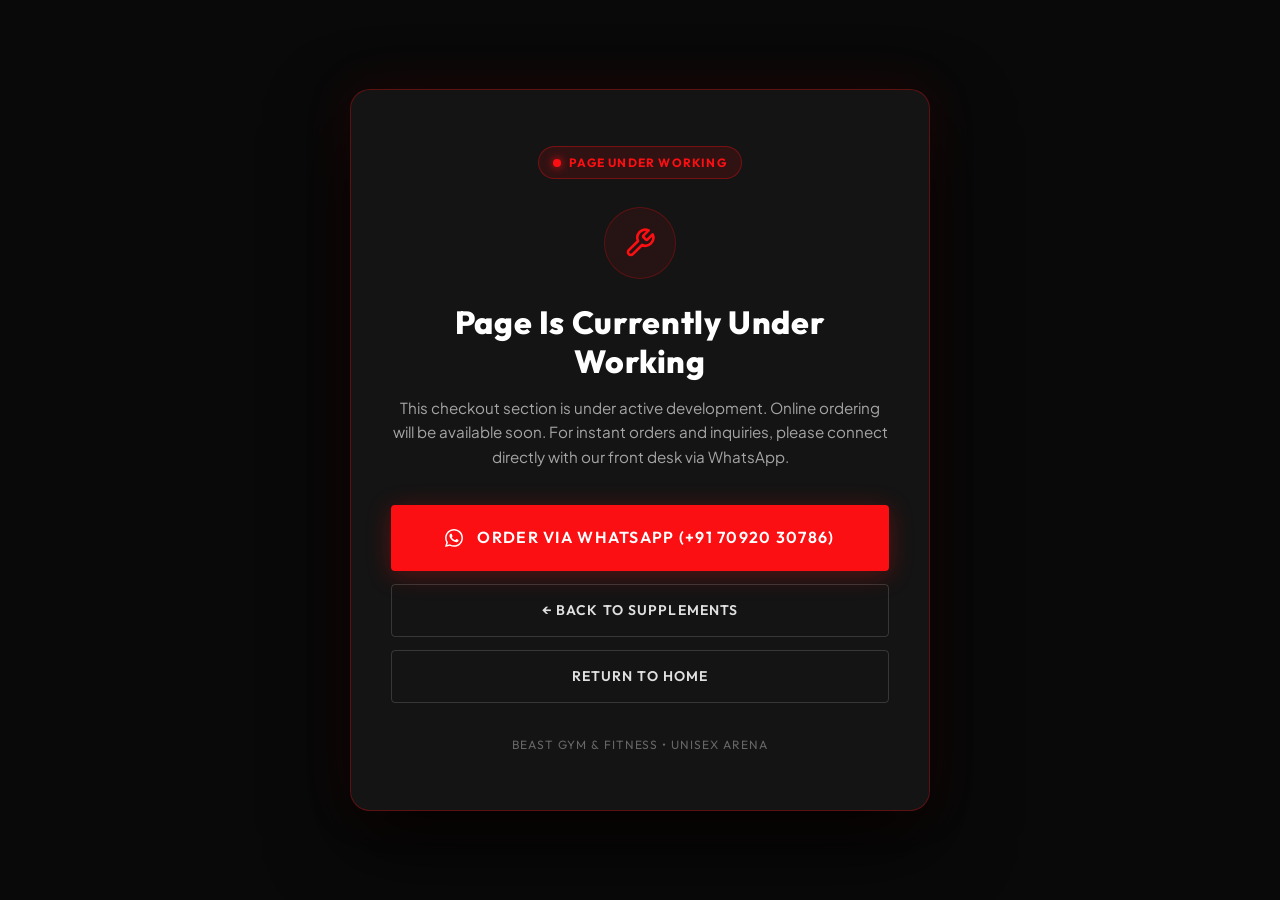
<file: medical/store.html>
<!DOCTYPE html>
<html lang="en">
<head>
  <meta charset="UTF-8">
  <meta name="viewport" content="width=device-width, initial-scale=1.0">
  <title>Store Under Working — Beast Gym &amp; Fitness</title>
  <meta name="robots" content="noindex, nofollow">
  <link rel="preconnect" href="https://fonts.googleapis.com">
  <link rel="preconnect" href="https://fonts.gstatic.com" crossorigin>
  <link href="https://fonts.googleapis.com/css2?family=Montserrat:ital,wght@0,400;0,600;0,700;0,800;0,900;1,800&family=Outfit:wght@300;400;500;600;700&display=swap" rel="stylesheet">
  <link rel="stylesheet" href="../css/design-system.css">
  <link rel="stylesheet" href="../css/main.css">
  <link rel="stylesheet" href="../css/animations.css">
  <style>
    body {
      min-height: 100vh;
      display: flex;
      flex-direction: column;
      justify-content: center;
      align-items: center;
      background: #090909;
      color: #F5F5F5;
      margin: 0;
      padding: 1.5rem;
      position: relative;
      overflow-x: hidden;
    }
    .under-working-container {
      max-width: 580px;
      width: 100%;
      background: #141414;
      border: 1px solid rgba(252, 15, 18, 0.3);
      border-radius: 20px;
      padding: 3.5rem 2.5rem;
      text-align: center;
      box-shadow: 0 30px 80px rgba(0, 0, 0, 0.9), 0 0 50px rgba(252, 15, 18, 0.12);
      position: relative;
      z-index: 2;
    }
    .status-badge {
      display: inline-flex;
      align-items: center;
      gap: 0.5rem;
      padding: 6px 14px;
      border-radius: 9999px;
      background: rgba(252, 15, 18, 0.12);
      border: 1px solid rgba(252, 15, 18, 0.35);
      font-family: var(--font-display);
      font-size: 0.75rem;
      font-weight: 700;
      letter-spacing: 0.1em;
      color: #FC0F12;
      text-transform: uppercase;
      margin-bottom: 1.75rem;
    }
    .status-dot {
      width: 8px;
      height: 8px;
      border-radius: 50%;
      background: #FC0F12;
      box-shadow: 0 0 8px #FC0F12;
      animation: bgm-pulse 2s infinite;
    }
    .icon-wrapper {
      width: 72px;
      height: 72px;
      border-radius: 50%;
      background: rgba(252, 15, 18, 0.08);
      border: 1px solid rgba(252, 15, 18, 0.25);
      display: flex;
      align-items: center;
      justify-content: center;
      margin: 0 auto 1.5rem;
      color: #FC0F12;
    }
    h1 {
      font-family: var(--font-display);
      font-size: 2rem;
      font-weight: 800;
      letter-spacing: 0.02em;
      color: #FFFFFF;
      margin: 0 0 1rem;
      line-height: 1.2;
    }
    p {
      color: #A5A5A5;
      font-size: 0.95rem;
      line-height: 1.6;
      margin: 0 0 2.25rem;
    }
    .action-group {
      display: flex;
      flex-direction: column;
      gap: 0.85rem;
    }
    .btn-return {
      background: transparent;
      border: 1px solid rgba(255, 255, 255, 0.15);
      color: #E0E0E0;
    }
    .btn-return:hover {
      border-color: #FFF;
      color: #FFF;
    }
    .brand-mark {
      margin-top: 2rem;
      font-size: 0.75rem;
      color: #666;
      font-family: var(--font-display);
      letter-spacing: 0.08em;
      text-transform: uppercase;
    }
  </style>
</head>
<body>

  <div class="under-working-container">
    <div class="status-badge">
      <span class="status-dot"></span>
      PAGE UNDER WORKING
    </div>

    <div class="icon-wrapper">
      <svg xmlns="http://www.w3.org/2000/svg" width="32" height="32" viewBox="0 0 24 24" fill="none" stroke="currentColor" stroke-width="2" stroke-linecap="round" stroke-linejoin="round">
        <path d="M14.7 6.3a1 1 0 0 0 0 1.4l1.6 1.6a1 1 0 0 0 1.4 0l3.77-3.77a6 6 0 0 1-7.94 7.94l-6.91 6.91a2.12 2.12 0 0 1-3-3l6.91-6.91a6 6 0 0 1 7.94-7.94l-3.76 3.76z"/>
      </svg>
    </div>

    <h1>Page Is Currently Under Working</h1>
    <p>
      This checkout section is under active development. Online ordering will be available soon. For instant orders and inquiries, please connect directly with our front desk via WhatsApp.
    </p>

    <div class="action-group">
      <a href="https://wa.me/917092030786?text=Hi%20Beast%20Gym%2C%20I%20want%20to%20order%20supplements%20from%20your%20store" target="_blank" rel="noopener noreferrer" class="btn btn--primary btn--full btn--lg">
        <svg xmlns="http://www.w3.org/2000/svg" width="18" height="18" viewBox="0 0 24 24" fill="currentColor" style="margin-right:6px;"><path d="M.057 24l1.687-6.163c-1.041-1.804-1.588-3.849-1.587-5.946.003-6.556 5.338-11.891 11.893-11.891 3.181.001 6.167 1.24 8.413 3.488 2.245 2.248 3.481 5.236 3.48 8.414-.003 6.557-5.338 11.892-11.893 11.892-1.99-.001-3.951-.5-5.688-1.448l-6.305 1.654zm6.597-3.807c1.676.995 3.276 1.591 5.392 1.592 5.448 0 9.886-4.434 9.889-9.885.002-5.462-4.415-9.89-9.881-9.892-5.452 0-9.887 4.434-9.889 9.884-.001 2.225.651 3.891 1.746 5.634l-.999 3.648 3.742-.981zm11.387-5.464c-.074-.124-.272-.198-.57-.347-.297-.149-1.758-.868-2.031-.967-.272-.099-.47-.149-.669.149-.198.297-.768.967-.941 1.165-.173.198-.347.223-.644.074-.297-.149-1.255-.462-2.39-1.475-.883-.788-1.48-1.761-1.653-2.059-.173-.297-.018-.458.13-.606.134-.133.297-.347.446-.521.151-.172.2-.296.3-.495.099-.198.05-.372-.025-.521-.075-.148-.669-1.611-.916-2.206-.242-.579-.487-.501-.669-.51l-.57-.01c-.198 0-.52.074-.792.372s-1.04 1.016-1.04 2.479 1.065 2.876 1.213 3.074c.149.198 2.095 3.2 5.076 4.487.709.306 1.263.489 1.694.626.712.226 1.36.194 1.872.118.571-.085 1.758-.719 2.006-1.413.248-.695.248-1.29.173-1.414z"/></svg>
        ORDER VIA WHATSAPP (+91 70920 30786)
      </a>
      <a href="index.html" class="btn btn-return btn--full">
        &larr; BACK TO SUPPLEMENTS
      </a>
      <a href="../index.html" class="btn btn-return btn--full">
        RETURN TO HOME
      </a>
    </div>

    <div class="brand-mark">
      Beast Gym &amp; Fitness • Unisex Arena
    </div>
  </div>

  <script src="../js/main.js"></script>
  <script src="../js/animations.js"></script>
</body>
</html>
</file>
<file: css/design-system.css>
/* BEAST GYM & FITNESS - LUXURY DESIGN SYSTEM */
@import url('https://fonts.googleapis.com/css2?family=Cinzel:wght@600;700;800;900&family=Outfit:wght@300;400;500;600;700;800;900&family=Plus+Jakarta+Sans:ital,wght@0,300;0,400;0,500;0,600;0,700;0,800;1,400&display=swap');

:root {
  --obsidian: #090909;
  --beast-red: #FC0F12;
  --beast-red-dark: #D4090C;
  --beast-red-glow: rgba(252,15,18,0.15);
  --graphite: #181818;
  --graphite-light: #1E1E1E;
  --off-white: #F5F5F5;
  --muted-grey: #A5A5A5;
  --border-grey: #292929;
  --border-subtle: #1F1F1F;
  --white: #FFFFFF;
  --font-luxury: 'Cinzel', 'Times New Roman', Georgia, serif;
  --font-display: 'Outfit', 'Cinzel', -apple-system, BlinkMacSystemFont, 'Segoe UI', Roboto, sans-serif;
  --font-body: 'Plus Jakarta Sans', -apple-system, BlinkMacSystemFont, 'Segoe UI', Roboto, sans-serif;
  --text-xs: 0.75rem;
  --text-sm: 0.875rem;
  --text-base: 1rem;
  --text-lg: 1.125rem;
  --text-xl: 1.25rem;
  --text-2xl: 1.5rem;
  --text-3xl: 1.875rem;
  --text-4xl: 2.25rem;
  --text-5xl: 3rem;
  --text-6xl: 3.75rem;
  --text-7xl: 4.5rem;
  --space-1: 0.25rem;
  --space-2: 0.5rem;
  --space-3: 0.75rem;
  --space-4: 1rem;
  --space-5: 1.25rem;
  --space-6: 1.5rem;
  --space-8: 2rem;
  --space-10: 2.5rem;
  --space-12: 3rem;
  --space-16: 4rem;
  --space-20: 5rem;
  --space-24: 6rem;
  --space-32: 8rem;
  --radius-sm: 4px;
  --radius-md: 8px;
  --radius-lg: 12px;
  --radius-full: 9999px;
  --transition-fast: 150ms cubic-bezier(0.4,0,0.2,1);
  --transition-base: 250ms cubic-bezier(0.4,0,0.2,1);
  --transition-slow: 400ms cubic-bezier(0.4,0,0.2,1);
  --shadow-sm: 0 1px 3px rgba(0,0,0,0.5);
  --shadow-md: 0 4px 16px rgba(0,0,0,0.6);
  --shadow-lg: 0 8px 32px rgba(0,0,0,0.7);
  --shadow-xl: 0 16px 64px rgba(0,0,0,0.8);
  --shadow-red: 0 4px 24px rgba(252,15,18,0.3);
  --shadow-red-lg: 0 8px 48px rgba(252,15,18,0.4);
  --z-nav: 400;
  --z-modal: 300;
  --z-drawer: 200;
  --z-overlay: 100;
}

*,*::before,*::after{box-sizing:border-box;margin:0;padding:0}
html{font-size:16px;scroll-behavior:smooth;-webkit-text-size-adjust:100%}
body{font-family:var(--font-body);font-size:var(--text-base);line-height:1.6;color:var(--off-white);background-color:var(--obsidian);-webkit-font-smoothing:antialiased;overflow-x:hidden}
@media(prefers-reduced-motion:reduce){*,*::before,*::after{animation-duration:.01ms!important;transition-duration:.01ms!important}html{scroll-behavior:auto}}
h1,h2,h3,h4,h5,h6{font-family:var(--font-display);font-weight:700;line-height:1.1;color:var(--off-white);letter-spacing:-0.02em}
h1{font-size:clamp(2.5rem,5vw,4.5rem)}
h2{font-size:clamp(2rem,4vw,3rem)}
h3{font-size:clamp(1.5rem,3vw,1.875rem)}
h4{font-size:clamp(1.25rem,2vw,1.5rem)}
h5{font-size:1.25rem}
h6{font-size:1.125rem}
p{color:var(--muted-grey);line-height:1.7}
a{color:inherit;text-decoration:none;transition:color var(--transition-fast)}
img{max-width:100%;height:auto;display:block}
ul,ol{list-style:none}
button{cursor:pointer;font-family:var(--font-body);border:none;background:none}
input,textarea,select{font-family:var(--font-body)}

.container{max-width:1280px;margin:0 auto;padding:0 var(--space-6)}
.container--wide{max-width:1440px;margin:0 auto;padding:0 var(--space-6)}
.container--narrow{max-width:800px;margin:0 auto;padding:0 var(--space-6)}
.section{padding:var(--space-24) 0}
.section--lg{padding:var(--space-32) 0}
.section--sm{padding:var(--space-16) 0}

.section-label{display:inline-flex;align-items:center;gap:var(--space-3);font-family:var(--font-display);font-size:var(--text-xs);font-weight:600;letter-spacing:.2em;text-transform:uppercase;color:var(--beast-red);margin-bottom:var(--space-4)}
.section-label::before{content:'';display:block;width:24px;height:2px;background:var(--beast-red);flex-shrink:0}
.divider{height:1px;background:var(--border-grey)}
.accent-line{display:block;width:48px;height:3px;background:var(--beast-red);margin:var(--space-4) 0}

.btn{display:inline-flex;align-items:center;justify-content:center;gap:var(--space-2);padding:14px 32px;font-family:var(--font-display);font-size:var(--text-sm);font-weight:600;letter-spacing:.08em;text-transform:uppercase;border-radius:var(--radius-sm);transition:all var(--transition-base);cursor:pointer;white-space:nowrap;border:2px solid transparent;position:relative;overflow:hidden}
.btn::before{content:'';position:absolute;inset:0;background:rgba(255,255,255,0.05);transform:translateX(-100%);transition:transform var(--transition-base)}
.btn:hover::before{transform:translateX(0)}
.btn--primary{background:var(--beast-red);color:var(--white);border-color:var(--beast-red);box-shadow:var(--shadow-red)}
.btn--primary:hover{background:var(--beast-red-dark);border-color:var(--beast-red-dark);box-shadow:var(--shadow-red-lg);transform:translateY(-2px)}
.btn--primary:active{transform:translateY(0)}
.btn--outline{background:transparent;color:var(--off-white);border-color:var(--border-grey)}
.btn--outline:hover{border-color:var(--off-white);color:var(--white);transform:translateY(-2px)}
.btn--outline-red{background:transparent;color:var(--beast-red);border-color:var(--beast-red)}
.btn--outline-red:hover{background:var(--beast-red);color:var(--white);transform:translateY(-2px)}
.btn--ghost{background:transparent;color:var(--muted-grey);border-color:transparent;padding:14px 16px}
.btn--ghost:hover{color:var(--off-white)}
.btn--sm{padding:10px 20px;font-size:var(--text-xs)}
.btn--lg{padding:18px 40px;font-size:var(--text-base)}
.btn--full{width:100%}

.card{background:var(--graphite);border:1px solid var(--border-grey);border-radius:var(--radius-md);overflow:hidden;transition:all var(--transition-base);position:relative}
.card:hover{border-color:rgba(252,15,18,0.3);transform:translateY(-4px);box-shadow:var(--shadow-lg)}
.card::before{content:'';position:absolute;top:0;left:0;right:0;height:2px;background:var(--beast-red);transform:scaleX(0);transform-origin:left;transition:transform var(--transition-base)}
.card:hover::before{transform:scaleX(1)}

.badge{display:inline-flex;align-items:center;padding:4px 12px;font-family:var(--font-display);font-size:var(--text-xs);font-weight:600;letter-spacing:.1em;text-transform:uppercase;border-radius:var(--radius-full)}
.badge--red{background:var(--beast-red-glow);color:var(--beast-red);border:1px solid rgba(252,15,18,0.3)}
.badge--dark{background:var(--border-grey);color:var(--muted-grey)}

.text-red{color:var(--beast-red)}
.text-white{color:var(--white)}
.text-grey{color:var(--muted-grey)}
.text-center{text-align:center}
.font-display{font-family:var(--font-display)}
.flex{display:flex}
.flex-col{flex-direction:column}
.items-center{align-items:center}
.justify-center{justify-content:center}
.justify-between{justify-content:space-between}
.gap-2{gap:var(--space-2)}
.gap-4{gap:var(--space-4)}
.gap-6{gap:var(--space-6)}
.gap-8{gap:var(--space-8)}
.grid{display:grid}
.grid-2{grid-template-columns:repeat(2,1fr);gap:var(--space-6)}
.grid-3{grid-template-columns:repeat(3,1fr);gap:var(--space-6)}
.grid-4{grid-template-columns:repeat(4,1fr);gap:var(--space-6)}

.stat-block{text-align:center}
.stat-number{font-family:var(--font-display);font-size:var(--text-5xl);font-weight:700;color:var(--off-white);line-height:1}
.stat-number span{color:var(--beast-red)}
.stat-label{font-size:var(--text-sm);color:var(--muted-grey);letter-spacing:.1em;text-transform:uppercase;margin-top:var(--space-2)}
.red-border-left{border-left:3px solid var(--beast-red);padding-left:var(--space-4)}
.img-cover{width:100%;height:100%;object-fit:cover}
.img-dark{filter:brightness(0.75) contrast(1.1)}

:focus-visible{outline:2px solid var(--beast-red);outline-offset:3px;border-radius:var(--radius-sm)}
::selection{background:rgba(252,15,18,0.3);color:var(--white)}
::-webkit-scrollbar{width:6px;height:6px}
::-webkit-scrollbar-track{background:var(--obsidian)}
::-webkit-scrollbar-thumb{background:var(--border-grey);border-radius:var(--radius-full)}
::-webkit-scrollbar-thumb:hover{background:var(--beast-red)}

.hover-underline{position:relative}
.hover-underline::after{content:'';position:absolute;bottom:-2px;left:0;width:0;height:1px;background:var(--beast-red);transition:width var(--transition-base)}
.hover-underline:hover::after{width:100%}

/* LUXURY TYPOGRAPHY UTILITIES */
.font-luxury { font-family: var(--font-luxury); letter-spacing: 0.04em; }

/* LOGO RULES - ZERO BACKGROUND & PROPER ALIGNMENT */
.nav__logo {
  display: inline-flex !important;
  align-items: center !important;
  justify-content: center !important;
  background: transparent !important;
  border: none !important;
  box-shadow: none !important;
  padding: 0 !important;
  margin: 0 !important;
  text-decoration: none !important;
  line-height: 0 !important;
}
.nav__logo-img {
  height: 48px;
  width: auto;
  max-width: 185px;
  object-fit: contain;
  display: block;
  background: transparent !important;
  border: none !important;
  box-shadow: none !important;
  filter: drop-shadow(0 2px 8px rgba(0,0,0,0.45));
  transition: transform 0.25s cubic-bezier(0.16, 1, 0.3, 1), filter 0.25s ease;
}
.nav__logo:hover .nav__logo-img {
  transform: scale(1.04);
  filter: drop-shadow(0 4px 16px rgba(252,15,18,0.4));
}
.footer__logo,
.footer__brand-logo {
  display: inline-flex !important;
  align-items: center !important;
  background: transparent !important;
  border: none !important;
  box-shadow: none !important;
  text-decoration: none !important;
}
.footer__logo-img,
.footer__brand-logo img {
  height: 42px;
  width: auto;
  max-width: 165px;
  object-fit: contain;
  display: block;
  background: transparent !important;
  border: none !important;
  box-shadow: none !important;
  filter: drop-shadow(0 2px 8px rgba(0,0,0,0.5));
  transition: transform 0.25s ease;
}
.footer__logo-img:hover,
.footer__brand-logo img:hover {
  transform: scale(1.03);
}

@media(max-width:1024px){.grid-4{grid-template-columns:repeat(2,1fr)}.grid-3{grid-template-columns:repeat(2,1fr)}}
@media(max-width:768px){
  .container,.container--wide,.container--narrow{padding:0 var(--space-4)}.section{padding:var(--space-16) 0}.section--lg{padding:var(--space-20) 0}.grid-2,.grid-3,.grid-4{grid-template-columns:1fr}
  .nav__logo-img{height: 40px; max-width: 155px;}
}
@media(max-width:480px){h1{font-size:2rem}h2{font-size:1.75rem}.nav__logo-img{height: 36px; max-width: 140px;}}
</file>
<file: css/main.css>
/* BEAST GYM & FITNESS - MAIN STYLES */

/* ANNOUNCEMENT BAR */
.announcement-bar {
  background: linear-gradient(90deg, #B5080B 0%, #FC0F12 50%, #D4090C 100%);
  color: #fff;
  text-align: center;
  padding: 8px 1rem;
  font-family: var(--font-display);
  font-size: 0.75rem;
  font-weight: 600;
  letter-spacing: 0.15em;
  text-transform: uppercase;
  position: relative;
  z-index: 501;
  box-shadow: 0 2px 12px rgba(0,0,0,0.4);
}
.announcement-close {
  position: absolute;
  right: 1rem;
  top: 50%;
  transform: translateY(-50%);
  background: none;
  border: none;
  color: #fff;
  cursor: pointer;
  opacity: 0.75;
  transition: opacity 0.15s ease, transform 0.15s ease;
  padding: 4px;
  display: flex;
  align-items: center;
}
.announcement-close:hover {
  opacity: 1;
  transform: translateY(-50%) scale(1.1);
}

/* ============ GLOSSY GLASSMORPHISM NAVIGATION ============ */
.nav {
  position: fixed;
  top: 0;
  left: 0;
  right: 0;
  z-index: 500;
  transition: top 0.3s cubic-bezier(0.16, 1, 0.3, 1), background 0.3s ease, backdrop-filter 0.3s ease, border-color 0.3s ease, box-shadow 0.3s ease;
  background: rgba(14, 14, 18, 0.65);
  backdrop-filter: blur(24px) saturate(200%);
  -webkit-backdrop-filter: blur(24px) saturate(200%);
  border-bottom: 1px solid rgba(255, 255, 255, 0.1);
  box-shadow: 0 4px 30px rgba(0, 0, 0, 0.45), inset 0 1px 0 rgba(255, 255, 255, 0.14);
}
.nav.has-announcement {
  top: 36px;
}
.nav--scrolled,
.nav.scrolled {
  top: 0 !important;
  background: rgba(10, 10, 13, 0.88) !important;
  backdrop-filter: blur(30px) saturate(220%) !important;
  -webkit-backdrop-filter: blur(30px) saturate(220%) !important;
  border-bottom: 1px solid rgba(252, 15, 18, 0.35) !important;
  box-shadow: 0 10px 40px rgba(0, 0, 0, 0.85), inset 0 1px 0 rgba(255, 255, 255, 0.18), 0 0 24px rgba(252, 15, 18, 0.15) !important;
}
.nav__inner {
  display: flex;
  align-items: center;
  justify-content: space-between;
  height: 74px;
  padding: 0 2rem;
  max-width: 1440px;
  margin: 0 auto;
}
.nav__logo {
  display: inline-flex;
  align-items: center;
  justify-content: center;
  gap: 0.75rem;
  text-decoration: none;
  flex-shrink: 0;
  background: transparent !important;
  border: none !important;
  box-shadow: none !important;
  padding: 0;
  margin: 0;
  line-height: 0;
  transition: transform 0.25s cubic-bezier(0.16, 1, 0.3, 1);
}
.nav__logo:hover {
  transform: translateY(-1px) scale(1.02);
}
.nav__logo-img {
  height: 48px;
  width: auto;
  max-width: 185px;
  object-fit: contain;
  display: block;
  background: transparent !important;
  border: none !important;
  box-shadow: none !important;
  filter: drop-shadow(0 2px 8px rgba(0, 0, 0, 0.45));
  transition: transform 0.25s cubic-bezier(0.16, 1, 0.3, 1), filter 0.25s ease;
}
.nav__logo:hover .nav__logo-img {
  transform: scale(1.04);
  filter: drop-shadow(0 4px 16px rgba(252, 15, 18, 0.4));
}
.footer__logo-img,
.footer__brand-logo img {
  height: 42px;
  width: auto;
  max-width: 165px;
  object-fit: contain;
  display: block;
  background: transparent !important;
  border: none !important;
  box-shadow: none !important;
  filter: drop-shadow(0 2px 8px rgba(0, 0, 0, 0.5));
  transition: transform 0.25s ease;
}
.footer__logo-img:hover,
.footer__brand-logo img:hover {
  transform: scale(1.03);
}
.nav__logo-text {
  display: flex;
  flex-direction: column;
  line-height: 1;
}
.nav__logo-beast {
  font-family: var(--font-display);
  font-size: 1.55rem;
  font-weight: 800;
  color: #F5F5F5;
  letter-spacing: -0.02em;
}
.nav__logo-beast span {
  color: #FC0F12;
  text-shadow: 0 0 12px rgba(252, 15, 18, 0.4);
}
.nav__logo-sub {
  font-size: 0.6rem;
  letter-spacing: 0.28em;
  text-transform: uppercase;
  color: #A5A5A5;
  margin-top: 3px;
}
.nav__links {
  display: flex;
  align-items: center;
  gap: 2.2rem;
}
.nav__link {
  font-family: var(--font-display);
  font-size: 0.85rem;
  font-weight: 600;
  color: #B5B5B5;
  letter-spacing: 0.08em;
  text-transform: uppercase;
  transition: all 0.2s ease;
  position: relative;
  padding: 6px 0;
}
.nav__link::after {
  content: '';
  position: absolute;
  bottom: 0;
  left: 0;
  width: 0;
  height: 2px;
  background: #FC0F12;
  box-shadow: 0 0 8px #FC0F12;
  transition: width 0.25s cubic-bezier(0.16, 1, 0.3, 1);
  border-radius: 2px;
}
.nav__link:hover,
.nav__link.active {
  color: #FFFFFF;
}
.nav__link:hover::after,
.nav__link.active::after {
  width: 100%;
}
.nav__link--supplements {
  color: #FC0F12 !important;
  font-weight: 700;
}
.nav__link--supplements:hover {
  text-shadow: 0 0 10px rgba(252, 15, 18, 0.5);
}
.nav__cta {
  display: flex;
  align-items: center;
  gap: 1rem;
}
.nav__toggle {
  display: none;
  flex-direction: column;
  gap: 5px;
  padding: 0.5rem;
  cursor: pointer;
  border: none;
  background: none;
}
.nav__toggle span {
  display: block;
  width: 26px;
  height: 2.5px;
  background: #F5F5F5;
  border-radius: 2px;
  transition: all 0.25s ease;
}
.nav__toggle.open span:nth-child(1) {
  transform: translateY(7.5px) rotate(45deg);
}
.nav__toggle.open span:nth-child(2) {
  opacity: 0;
  transform: scaleX(0);
}
.nav__toggle.open span:nth-child(3) {
  transform: translateY(-7.5px) rotate(-45deg);
}
.nav__drawer {
  display: none;
  position: fixed;
  top: 0;
  right: -100%;
  width: min(360px, 100vw);
  height: 100vh;
  background: rgba(18, 18, 22, 0.98);
  backdrop-filter: blur(24px);
  -webkit-backdrop-filter: blur(24px);
  border-left: 1px solid #292929;
  z-index: 505;
  transition: right 0.35s cubic-bezier(0.16, 1, 0.3, 1);
  overflow-y: auto;
  padding: 6rem 1.75rem 2rem;
  flex-direction: column;
  box-shadow: -8px 0 32px rgba(0,0,0,0.8);
}
.nav__drawer.open {
  right: 0;
}
.nav__drawer-links {
  display: flex;
  flex-direction: column;
  gap: 0.5rem;
}
.nav__drawer-link {
  display: block;
  font-family: var(--font-display);
  font-size: 1.15rem;
  font-weight: 600;
  color: #B5B5B5;
  padding: 0.85rem 0;
  border-bottom: 1px solid rgba(255, 255, 255, 0.06);
  transition: all 0.15s ease;
  letter-spacing: 0.05em;
  text-transform: uppercase;
}
.nav__drawer-link:hover,
.nav__drawer-link.active {
  color: #FFFFFF;
  padding-left: 8px;
  border-bottom-color: #FC0F12;
}
.nav__drawer-link--red {
  color: #FC0F12 !important;
}
.nav__drawer-cta {
  margin-top: 2rem;
  display: flex;
  flex-direction: column;
  gap: 0.75rem;
}
.nav__overlay {
  display: none;
  position: fixed;
  inset: 0;
  background: rgba(0,0,0,0.75);
  z-index: 504;
  backdrop-filter: blur(6px);
  -webkit-backdrop-filter: blur(6px);
}
.nav__overlay.open {
  display: block;
}
@media(max-width:1024px){
  .nav__links{display:none}
  .nav__toggle{display:flex}
  .nav__drawer{display:flex}
  .nav__cta .btn{display:none}
}

/* HERO */
.hero{position:relative;width:100%;min-height:100vh;display:flex;align-items:center;overflow:hidden;padding-top:112px}
.hero__bg{position:absolute;inset:0;z-index:0}
.hero__bg img{width:100%;height:100%;object-fit:cover;object-position:center top}
.hero__overlay{position:absolute;inset:0;background:linear-gradient(110deg,rgba(9,9,9,.96) 0%,rgba(9,9,9,.85) 40%,rgba(9,9,9,.3) 65%,rgba(9,9,9,.1) 100%);z-index:1}
.hero__overlay::after{content:'';position:absolute;inset:0;background:linear-gradient(to top,rgba(9,9,9,.8) 0%,transparent 40%)}
.hero__content{position:relative;z-index:2;max-width:1280px;margin:0 auto;padding:0 1.5rem;width:100%}
.hero__eyebrow{display:flex;align-items:center;gap:.75rem;margin-bottom:1.5rem}
.hero__eyebrow-line{width:40px;height:2px;background:#FC0F12}
.hero__eyebrow-text{font-family:var(--font-display);font-size:.75rem;font-weight:600;letter-spacing:.3em;text-transform:uppercase;color:#FC0F12}
.hero__title{font-size:clamp(3rem,7vw,6rem);font-weight:700;line-height:.95;letter-spacing:-.03em;color:#F5F5F5;max-width:700px;margin-bottom:1.5rem}
.hero__title em{font-style:normal;color:#FC0F12;display:block}
.hero__description{font-size:1.125rem;color:#A5A5A5;max-width:480px;line-height:1.6;margin-bottom:2.5rem}
.hero__actions{display:flex;flex-wrap:wrap;gap:1rem;margin-bottom:4rem}
.hero__features{display:flex;gap:2rem;flex-wrap:wrap}
.hero__feature{display:flex;align-items:center;gap:.75rem}
.hero__feature-icon{color:#FC0F12;display:flex;align-items:center;justify-content:center;flex-shrink:0}
.hero__feature-text{font-family:var(--font-display);font-size:.75rem;font-weight:500;letter-spacing:.1em;text-transform:uppercase;color:#A5A5A5}
.hero__scroll{position:absolute;bottom:2rem;left:50%;transform:translateX(-50%);z-index:2;display:flex;flex-direction:column;align-items:center;gap:.5rem;animation:bounce 2s ease-in-out infinite}
.hero__scroll-text{font-size:.75rem;letter-spacing:.2em;text-transform:uppercase;color:#A5A5A5}
.hero__scroll-arrow{color:#FC0F12}
@keyframes fadeInUp{from{opacity:0;transform:translateY(24px)}to{opacity:1;transform:translateY(0)}}
@keyframes bounce{0%,100%{transform:translateX(-50%) translateY(0)}50%{transform:translateX(-50%) translateY(8px)}}
@media(max-width:768px){.hero{min-height:85vh;padding-top:80px}.hero__title{font-size:clamp(2.5rem,8vw,3.5rem)}.hero__overlay{background:linear-gradient(180deg,rgba(9,9,9,.7) 0%,rgba(9,9,9,.92) 100%)}}

/* BRAND INTRO */
.brand-intro {
  background: #090909;
  overflow: hidden;
  padding: 4.5rem 0;
  position: relative;
}
.brand-intro__inner {
  display: grid;
  grid-template-columns: 1.15fr 1fr;
  gap: 3rem;
  align-items: center;
  max-width: 1280px;
  margin: 0 auto;
  padding: 0 1.5rem;
}
.brand-intro__image {
  position: relative;
  width: 100%;
  aspect-ratio: 1983 / 793;
  border-radius: 14px;
  overflow: hidden;
  background: #0a0a0a;
  border: 1px solid rgba(252, 15, 18, 0.35);
  box-shadow: 0 12px 36px rgba(0, 0, 0, 0.7), 0 0 25px rgba(252, 15, 18, 0.12);
  display: flex;
  align-items: center;
  justify-content: center;
  transition: transform 0.3s ease, border-color 0.3s ease, box-shadow 0.3s ease;
}
.brand-intro__image:hover {
  transform: translateY(-3px);
  border-color: rgba(252, 15, 18, 0.7);
  box-shadow: 0 18px 45px rgba(0, 0, 0, 0.85), 0 0 35px rgba(252, 15, 18, 0.25);
}
.brand-intro__image img {
  width: 100%;
  height: 100%;
  object-fit: contain;
  display: block;
  transition: transform 0.6s ease;
}
.brand-intro__image:hover img {
  transform: scale(1.02);
}
.brand-intro__image::after {
  display: none !important;
}
.brand-intro__content {
  display: flex;
  flex-direction: column;
  justify-content: center;
  padding: 1rem 0;
  background: transparent;
}
.brand-intro__quote {
  font-family: var(--font-display);
  font-size: clamp(1.85rem, 3.5vw, 2.5rem);
  font-weight: 700;
  line-height: 1.15;
  color: #F5F5F5;
  margin: 1.25rem 0;
}
.brand-intro__quote em {
  font-style: normal;
  color: #FC0F12;
}
.brand-intro__body {
  color: #A5A5A5;
  line-height: 1.75;
  font-size: 1.05rem;
  margin-bottom: 2rem;
}
@media (max-width: 900px) {
  .brand-intro {
    padding: 3rem 0;
  }
  .brand-intro__inner {
    grid-template-columns: 1fr;
    gap: 2rem;
    padding: 0 1rem;
  }
  .brand-intro__image {
    aspect-ratio: 1983 / 793 !important;
    height: auto !important;
    width: 100% !important;
  }
  .brand-intro__content {
    padding: 0 !important;
  }
}

/* PROGRAMS */
.programs{background:#090909}
.programs__grid{display:grid;grid-template-columns:repeat(auto-fit,minmax(280px,1fr));gap:1.5rem;margin-top:3rem}
.program-card{background:#181818;border:1px solid #292929;border-radius:8px;overflow:hidden;transition:all .25s ease;position:relative;cursor:pointer;display:flex;flex-direction:column}
.program-card::before{content:'';position:absolute;top:0;left:0;right:0;height:2px;background:#FC0F12;transform:scaleX(0);transform-origin:left;transition:transform .25s ease;z-index:2}
.program-card:hover{border-color:rgba(252,15,18,.35);transform:translateY(-6px);box-shadow:0 20px 60px rgba(0,0,0,.6)}
.program-card:hover::before{transform:scaleX(1)}
.program-card__image{position:relative;aspect-ratio:16/10;overflow:hidden}
.program-card__image img{width:100%;height:100%;object-fit:cover;transition:transform .6s ease}
.program-card:hover .program-card__image img{transform:scale(1.06)}
.program-card__image::after{content:'';position:absolute;inset:0;background:linear-gradient(to bottom,transparent 40%,rgba(9,9,9,.8) 100%)}
.program-card__icon{position:absolute;bottom:1rem;left:1rem;z-index:1;color:#FC0F12;background:rgba(9,9,9,.8);border:1px solid rgba(252,15,18,.3);border-radius:4px;padding:.5rem;display:flex;align-items:center;justify-content:center}
.program-card__body{padding:1.25rem 1.5rem;display:flex;flex-direction:column;flex:1}
.program-card__name{font-family:var(--font-display);font-size:1.25rem;font-weight:700;color:#F5F5F5;margin-bottom:.5rem;letter-spacing:-.02em}
.program-card__desc{font-size:.875rem;color:#A5A5A5;line-height:1.6;flex:1;margin-bottom:1rem}
.program-card__link{display:inline-flex;align-items:center;gap:.5rem;font-family:var(--font-display);font-size:.75rem;font-weight:600;letter-spacing:.1em;text-transform:uppercase;color:#FC0F12;transition:gap .25s ease}
.program-card:hover .program-card__link{gap:.75rem}

/* WHY BEAST */
.why-beast{background:#181818;position:relative;overflow:hidden;padding:6rem 0}
.why-beast::before{content:'';position:absolute;top:0;left:0;bottom:0;width:4px;background:#FC0F12}
.why-beast__grid{display:grid;grid-template-columns:1fr 1fr;gap:4rem;align-items:center;max-width:1280px;margin:0 auto;padding:0 1.5rem}
.why-beast__items{display:grid;grid-template-columns:1fr 1fr;gap:1.5rem}
.why-item{padding:1.5rem;background:#090909;border:1px solid #292929;border-radius:8px;transition:all .25s ease}
.why-item:hover{border-color:rgba(252,15,18,.3);transform:translateY(-3px)}
.why-item__icon{color:#FC0F12;margin-bottom:1rem;display:flex;align-items:center}
.why-item__title{font-family:var(--font-display);font-size:1rem;font-weight:700;color:#F5F5F5;margin-bottom:.5rem}
.why-item__desc{font-size:.875rem;color:#A5A5A5;line-height:1.6}
.why-beast__image{position:relative;border-radius:12px;overflow:hidden;aspect-ratio:4/5}
.why-beast__image img{width:100%;height:100%;object-fit:cover}
.why-beast__image::after{content:'';position:absolute;inset:0;background:rgba(9,9,9,.3)}
.why-beast__stats{position:absolute;bottom:1.5rem;left:1.5rem;right:1.5rem;z-index:1;display:flex;gap:1rem}
.why-beast__stat{flex:1;background:rgba(9,9,9,.85);border:1px solid #292929;border-radius:8px;padding:1rem;text-align:center;backdrop-filter:blur(8px)}
.why-beast__stat-num{font-family:var(--font-display);font-size:1.5rem;font-weight:700;color:#FC0F12;line-height:1;display:block}
.why-beast__stat-label{font-size:.65rem;letter-spacing:.15em;text-transform:uppercase;color:#A5A5A5;display:block;margin-top:4px}
@media(max-width:1024px){.why-beast__grid{grid-template-columns:1fr}.why-beast__image{aspect-ratio:16/9;order:-1}}
@media(max-width:480px){.why-beast__items{grid-template-columns:1fr}}

/* PERSONAL TRAINING */
.personal-training{background:#090909;overflow:hidden;padding:6rem 0}
.pt__inner{display:grid;grid-template-columns:1fr 1fr;gap:4rem;align-items:center;max-width:1280px;margin:0 auto;padding:0 1.5rem}
.pt__image{position:relative;border-radius:12px;overflow:hidden;aspect-ratio:3/4}
.pt__image img{width:100%;height:100%;object-fit:cover}
.pt__image::after{content:'';position:absolute;inset:0;background:linear-gradient(to top,rgba(9,9,9,.8) 0%,transparent 50%)}
.pt__badge{position:absolute;top:1.5rem;right:1.5rem;z-index:1}
.pt__features{display:flex;flex-direction:column;gap:1rem;margin:2rem 0}
.pt__feature{display:flex;gap:1rem;align-items:flex-start}
.pt__feature-icon{width:40px;height:40px;background:rgba(252,15,18,.15);border:1px solid rgba(252,15,18,.3);border-radius:4px;display:flex;align-items:center;justify-content:center;color:#FC0F12;flex-shrink:0}
.pt__feature-title{font-family:var(--font-display);font-size:1rem;font-weight:600;color:#F5F5F5;margin-bottom:4px}
.pt__feature-desc{font-size:.875rem;color:#A5A5A5}
@media(max-width:900px){.pt__inner{grid-template-columns:1fr}.pt__image{aspect-ratio:16/9}}

/* TRANSFORMATIONS */
.transformations{background:#181818;padding:6rem 0}
.transform-placeholder{background:#090909;border:2px dashed #292929;border-radius:12px;padding:4rem;text-align:center;margin-top:2.5rem}
.transform-placeholder__icon{color:#292929;margin:0 auto 1rem}
.transform-placeholder__title{font-family:var(--font-display);font-size:1.5rem;font-weight:700;color:#F5F5F5;margin-bottom:.75rem}
.transform-placeholder__text{color:#A5A5A5;max-width:480px;margin:0 auto 2rem}
.testimonials__grid{display:grid;grid-template-columns:repeat(3,1fr);gap:1.5rem;margin-top:2.5rem}
.testimonial-card{background:#090909;border:1px solid #292929;border-radius:8px;padding:1.5rem;transition:all .25s ease}
.testimonial-card:hover{border-color:rgba(252,15,18,.3);transform:translateY(-3px)}
.testimonial-card__quote{font-size:3rem;color:#FC0F12;line-height:.7;font-family:Georgia,serif;margin-bottom:.75rem;opacity:.6}
.testimonial-card__text{font-size:.875rem;color:#A5A5A5;line-height:1.7;margin-bottom:1.25rem}
.testimonial-card__name{font-family:var(--font-display);font-weight:600;color:#F5F5F5;font-size:.875rem}
.testimonial-card__goal{font-size:.75rem;color:#FC0F12;text-transform:uppercase;letter-spacing:.1em;margin-top:2px}
@media(max-width:900px){.testimonials__grid{grid-template-columns:1fr}}

/* MEMBERSHIPS */
.memberships{background:#090909;padding:6rem 0}
.membership__toggle{display:flex;align-items:center;background:#181818;border:1px solid #292929;border-radius:9999px;padding:4px;margin:2.5rem auto 0;width:fit-content;gap:2px}
.membership__toggle-btn{padding:8px 20px;font-family:var(--font-display);font-size:.75rem;font-weight:600;letter-spacing:.08em;text-transform:uppercase;border-radius:9999px;color:#A5A5A5;transition:all .15s ease;cursor:pointer;border:none;background:none}
.membership__toggle-btn.active{background:#FC0F12;color:#fff;box-shadow:0 4px 24px rgba(252,15,18,.3)}
.membership__grid{display:grid;grid-template-columns:repeat(3,1fr);gap:1.5rem;margin-top:2.5rem;align-items:start;max-width:1280px;margin-left:auto;margin-right:auto}
.membership-card{background:#181818;border:1px solid #292929;border-radius:12px;overflow:hidden;transition:all .25s ease;position:relative;display:flex;flex-direction:column}
.membership-card:hover{transform:translateY(-6px);box-shadow:0 16px 64px rgba(0,0,0,.8)}
.membership-card--featured{border-color:#FC0F12;transform:scale(1.03);box-shadow:0 8px 48px rgba(252,15,18,.4)}
.membership-card--featured:hover{transform:scale(1.03) translateY(-6px)}
.membership-card__badge{position:absolute;top:1rem;right:1rem}
.membership-card__header{padding:2rem 1.5rem 1.5rem;border-bottom:1px solid #292929}
.membership-card__plan{font-family:var(--font-display);font-size:.75rem;font-weight:600;letter-spacing:.25em;text-transform:uppercase;color:#FC0F12;margin-bottom:.75rem;display:block}
.membership-card__name{font-family:var(--font-display);font-size:1.5rem;font-weight:700;color:#F5F5F5;margin-bottom:.5rem}
.membership-card__desc{font-size:.875rem;color:#A5A5A5}
.membership-card__pricing{padding:1.5rem;border-bottom:1px solid #1F1F1F}
.membership-card__price{display:flex;align-items:baseline;gap:.5rem;margin-bottom:.25rem}
.membership-card__currency{font-family:var(--font-display);font-size:1.25rem;font-weight:600;color:#A5A5A5}
.membership-card__amount{font-family:var(--font-display);font-size:3rem;font-weight:700;color:#F5F5F5;line-height:1}
.membership-card--featured .membership-card__amount{color:#FC0F12}
.membership-card__period{font-size:.875rem;color:#A5A5A5}
.membership-card__price-note{font-size:.75rem;color:#292929;text-transform:uppercase;letter-spacing:.1em;margin-top:.5rem;font-family:var(--font-display)}
.membership-card__features{padding:1.5rem;flex:1}
.membership-card__features ul{display:flex;flex-direction:column;gap:.75rem}
.membership-card__feature{display:flex;gap:.75rem;align-items:flex-start}
.membership-card__feature-icon{width:20px;height:20px;border-radius:50%;display:flex;align-items:center;justify-content:center;flex-shrink:0;margin-top:2px}
.membership-card__feature-icon--yes{background:rgba(252,15,18,.15);color:#FC0F12}
.membership-card__feature-icon--no{background:#1F1F1F;color:#292929}
.membership-card__feature-text{font-size:.875rem;color:#A5A5A5;line-height:1.4}
.membership-card__feature-text--no{text-decoration:line-through;opacity:.5}
.membership-card__footer{padding:1.5rem;padding-top:0}
.membership-card__note{font-size:.75rem;color:#A5A5A5;text-align:center;margin-top:.75rem;opacity:.7}
@media(max-width:900px){.membership__grid{grid-template-columns:1fr}.membership-card--featured{transform:none}.membership-card--featured:hover{transform:translateY(-6px)}}

/* PERSONAL TRAINING BANNER SECTION */
.pt-section {
  position: relative;
  background: #08080A url('../assets/personal-training-banner.webp') center center / cover no-repeat;
  padding: 7rem 0;
  overflow: hidden;
  border-top: 1px solid rgba(255, 255, 255, 0.08);
  border-bottom: 1px solid rgba(255, 255, 255, 0.08);
}
.pt-section::before {
  content: '';
  position: absolute;
  inset: 0;
  background: linear-gradient(180deg, rgba(8, 8, 10, 0.88) 0%, rgba(8, 8, 10, 0.74) 45%, rgba(8, 8, 10, 0.94) 100%),
              radial-gradient(ellipse at 50% 20%, rgba(252, 15, 18, 0.15) 0%, transparent 60%);
  pointer-events: none;
  z-index: 1;
}
.pt-section > .container {
  position: relative;
  z-index: 2;
}

/* GROUP CLASSES SECTION */
.gc-section {
  background: #0C0C0E;
  padding: 7rem 0;
  border-top: 1px solid #1E1E22;
  border-bottom: 1px solid #1E1E22;
  position: relative;
}

/* GALLERY */
.gallery {
  background: #141414;
  padding: 5rem 0;
}
.gallery__grid {
  display: grid;
  grid-template-columns: repeat(3, 1fr);
  gap: 1.5rem;
  margin-top: 2.5rem;
}
#full-gallery.gallery__grid {
  grid-template-columns: repeat(auto-fill, minmax(320px, 1fr));
  gap: 1.5rem;
}
.gallery-item {
  position: relative;
  width: 100%;
  aspect-ratio: 4 / 3;
  overflow: hidden;
  border-radius: 12px;
  cursor: pointer;
  background: #1c1c1c;
  border: 1px solid rgba(255, 255, 255, 0.08);
  box-shadow: 0 4px 18px rgba(0, 0, 0, 0.45);
  transition: transform 0.3s cubic-bezier(0.16, 1, 0.3, 1), border-color 0.3s ease, box-shadow 0.3s ease;
}
.gallery-item:hover {
  transform: translateY(-5px);
  border-color: rgba(252, 15, 18, 0.6);
  box-shadow: 0 14px 32px rgba(252, 15, 18, 0.22);
}
.gallery-item img {
  width: 100%;
  height: 100%;
  object-fit: cover;
  object-position: center;
  display: block;
  transition: transform 0.6s cubic-bezier(0.16, 1, 0.3, 1);
}
.gallery-item:hover img {
  transform: scale(1.06);
}
.gallery-item::after {
  content: '';
  position: absolute;
  inset: 0;
  background: rgba(9, 9, 9, 0);
  transition: background 0.25s ease;
  pointer-events: none;
}
.gallery-item:hover::after {
  background: rgba(252, 15, 18, 0.06);
}
.gallery-item__overlay {
  position: absolute;
  inset: 0;
  display: flex;
  align-items: center;
  justify-content: center;
  opacity: 0;
  background: rgba(9, 9, 9, 0.35);
  transition: opacity 0.25s ease;
  z-index: 1;
}
.gallery-item:hover .gallery-item__overlay {
  opacity: 1;
}
.gallery-item__icon {
  color: #fff;
  background: rgba(252, 15, 18, 0.85);
  border: 1px solid rgba(255, 255, 255, 0.3);
  border-radius: 50%;
  width: 48px;
  height: 48px;
  display: flex;
  align-items: center;
  justify-content: center;
  box-shadow: 0 4px 15px rgba(252, 15, 18, 0.4);
  transition: transform 0.25s ease;
}
.gallery-item:hover .gallery-item__icon {
  transform: scale(1.1);
}

/* Neutralize old span classes to prevent any grid track clashes */
.gallery-item--wide,
.gallery-item--tall {
  grid-column: span 1 !important;
  grid-row: span 1 !important;
}

.lightbox{display:flex;position:fixed;inset:0;background:rgba(0,0,0,.92);z-index:300;justify-content:center;align-items:center;padding:2rem;opacity:0;visibility:hidden;pointer-events:none;transition:opacity 0.3s ease,visibility 0.3s ease}
.lightbox.open{opacity:1;visibility:visible;pointer-events:all}
.lightbox__img{max-width:90vw;max-height:85vh;object-fit:contain;border-radius:8px}
.lightbox__close{position:absolute;top:1.5rem;right:1.5rem;color:#fff;background:rgba(255,255,255,.1);border:1px solid rgba(255,255,255,.15);border-radius:50%;width:48px;height:48px;display:flex;align-items:center;justify-content:center;cursor:pointer;transition:all .15s ease}
.lightbox__close:hover{background:#FC0F12;border-color:#FC0F12}
.lightbox__prev,.lightbox__next{position:absolute;top:50%;transform:translateY(-50%);color:#fff;background:rgba(255,255,255,.1);border:1px solid rgba(255,255,255,.15);border-radius:50%;width:48px;height:48px;display:flex;align-items:center;justify-content:center;cursor:pointer;transition:all .15s ease}
.lightbox__prev{left:1.5rem}
.lightbox__next{right:1.5rem}
.lightbox__prev:hover,.lightbox__next:hover{background:#FC0F12;border-color:#FC0F12}

/* SUPPLEMENTS */
.supplements {
  background: #090909;
  position: relative;
  overflow: hidden;
  padding: 5rem 0;
}
.supplements__inner {
  display: grid;
  grid-template-columns: 1.15fr 1fr;
  align-items: center;
  border-radius: 20px;
  overflow: hidden;
  border: 1px solid rgba(255, 255, 255, 0.1);
  background: #141414;
  max-width: 1280px;
  margin: 0 auto;
}
.supplements__image {
  position: relative;
  width: 100%;
  aspect-ratio: 1832 / 859;
  background: #090909;
  overflow: hidden;
  display: flex;
  align-items: center;
  justify-content: center;
}
.supplements__image img {
  width: 100%;
  height: 100%;
  object-fit: contain;
  display: block;
}
.supplements__image::after {
  display: none !important;
}
.supplements__content {
  background: #141414;
  display: flex;
  flex-direction: column;
  justify-content: center;
  padding: 3.5rem 3rem;
}
.supplements__pills{display:flex;flex-wrap:wrap;gap:.5rem;margin:1.5rem 0}
.supplements__pill{padding:6px 14px;border:1px solid #292929;border-radius:9999px;font-size:.75rem;font-weight:500;color:#A5A5A5;letter-spacing:.05em;text-transform:uppercase;font-family:var(--font-display)}
.supplements__actions{display:flex;gap:1rem;flex-wrap:wrap}
@media(max-width:768px){.supplements__inner{grid-template-columns:1fr}.supplements__image{height:280px}.supplements__image::after{background:linear-gradient(to bottom,transparent 50%,#181818 100%)}.supplements__content{padding:2rem 1rem}}

/* LOCATION */
.location{background:#181818;padding:6rem 0}
.location__inner{display:grid;grid-template-columns:1fr 1.5fr;gap:3rem;align-items:start;max-width:1280px;margin:0 auto;padding:0 1.5rem}
.location__details{display:flex;flex-direction:column;gap:1.5rem}
.location-item{display:flex;gap:1rem;align-items:flex-start}
.location-item__icon{width:44px;height:44px;background:rgba(252,15,18,.15);border:1px solid rgba(252,15,18,.3);border-radius:4px;display:flex;align-items:center;justify-content:center;color:#FC0F12;flex-shrink:0}
.location-item__title{font-family:var(--font-display);font-size:.75rem;font-weight:600;letter-spacing:.1em;text-transform:uppercase;color:#A5A5A5;margin-bottom:.25rem}
.location-item__value{font-size:1rem;color:#F5F5F5;line-height:1.5}
.location-item__value a{color:#F5F5F5;transition:color .15s ease}
.location-item__value a:hover{color:#FC0F12}
.location__hours{display:flex;flex-direction:column;gap:.5rem}
.location__hour-row{display:flex;justify-content:space-between;font-size:.875rem;padding:.5rem 0;border-bottom:1px solid #1F1F1F}
.location__hour-day{color:#A5A5A5}
.location__hour-time{color:#F5F5F5;font-weight:500}
.location__map{border-radius:12px;overflow:hidden;border:1px solid #292929;background:#090909;height:420px;position:relative}
.location__map iframe{width:100%;height:100%;border:none;filter:invert(0.9) hue-rotate(180deg) saturate(.4) brightness(.9)}
.location__map-placeholder{position:absolute;inset:0;display:flex;flex-direction:column;align-items:center;justify-content:center;gap:1rem;background:#090909;cursor:pointer}
.location__map-placeholder p{font-size:.875rem;text-align:center;max-width:280px}
.location__map-placeholder.hidden{display:none}
.location__cta-group{display:flex;flex-wrap:wrap;gap:.75rem;margin-top:1.5rem}
@media(max-width:900px){.location__inner{grid-template-columns:1fr}}

/* ENQUIRY FORM */
.enquiry{background:#090909;position:relative;padding:6rem 0}
.enquiry::before{content:'';position:absolute;top:0;left:0;right:0;height:4px;background:linear-gradient(to right,#FC0F12,transparent)}
.enquiry__inner{display:grid;grid-template-columns:1fr 1fr;gap:4rem;align-items:start;max-width:1280px;margin:0 auto;padding:0 1.5rem}
.enquiry__info{position:sticky;top:6rem}
.enquiry__info-point{display:flex;gap:.75rem;align-items:flex-start;margin-top:1.5rem}
.enquiry__info-dot{width:8px;height:8px;background:#FC0F12;border-radius:50%;flex-shrink:0;margin-top:7px}
.enquiry__info-text{font-size:.875rem;color:#A5A5A5}
.enquiry__privacy{margin-top:2rem;padding:1rem;background:#181818;border:1px solid #292929;border-radius:8px;font-size:.75rem;color:#A5A5A5;line-height:1.6}
.enquiry__privacy a{color:#FC0F12}
.form__group{margin-bottom:1.25rem}
.form__label{display:block;font-family:var(--font-display);font-size:.75rem;font-weight:600;letter-spacing:.15em;text-transform:uppercase;color:#A5A5A5;margin-bottom:.5rem}
.form__label span{color:#FC0F12}
.form__input,.form__select,.form__textarea{width:100%;background:#181818;border:1px solid #292929;border-radius:4px;padding:14px 16px;font-size:1rem;color:#F5F5F5;transition:border-color .15s ease,box-shadow .15s ease;outline:none;appearance:none}
.form__input::placeholder,.form__textarea::placeholder{color:#292929}
.form__input:focus,.form__select:focus,.form__textarea:focus{border-color:#FC0F12;box-shadow:0 0 0 3px rgba(252,15,18,.15)}
.form__input.error,.form__select.error,.form__textarea.error{border-color:#FC0F12}
.form__select{background-image:url("data:image/svg+xml,%3Csvg xmlns='http://www.w3.org/2000/svg' width='12' height='12' viewBox='0 0 24 24' fill='none' stroke='%23A5A5A5' stroke-width='2'%3E%3Cpolyline points='6,9 12,15 18,9'%3E%3C/polyline%3E%3C/svg%3E");background-repeat:no-repeat;background-position:right 14px center;background-color:#181818;padding-right:40px;cursor:pointer}
.form__select option{background:#181818;color:#F5F5F5}
.form__textarea{resize:vertical;min-height:100px}
.form__error{font-size:.75rem;color:#FC0F12;margin-top:.25rem;display:none}
.form__error.visible{display:block}
.form__row{display:grid;grid-template-columns:1fr 1fr;gap:1rem}
.form__submit-area{margin-top:1.5rem}
.form__submit-note{font-size:.75rem;color:#A5A5A5;margin-top:.75rem;display:flex;align-items:center;gap:.5rem}
@media(max-width:900px){.enquiry__inner{grid-template-columns:1fr}.enquiry__info{position:static}.form__row{grid-template-columns:1fr}}

/* FINAL CTA */
.final-cta{background:#181818;text-align:center;position:relative;overflow:hidden;padding:6rem 0}
.final-cta::before{content:'';position:absolute;top:-80px;left:50%;transform:translateX(-50%);width:600px;height:600px;background:radial-gradient(circle,rgba(252,15,18,.08) 0%,transparent 70%);pointer-events:none}
.final-cta__title{margin-bottom:1rem}
.final-cta__subtitle{max-width:500px;margin:0 auto 2.5rem}
.final-cta__actions{display:flex;gap:1rem;justify-content:center;flex-wrap:wrap}
.final-cta__number{margin-top:2rem;font-family:var(--font-display);font-size:1.5rem;font-weight:700;color:#F5F5F5}
.final-cta__number a{color:#FC0F12;transition:opacity .15s ease}
.final-cta__number a:hover{opacity:.85}

/* FOOTER */
.footer{background:#000;border-top:1px solid #292929;padding:4rem 0 2rem}
.footer__grid{display:grid;grid-template-columns:2fr 1fr 1fr 1fr;gap:3rem;margin-bottom:3rem;max-width:1280px;margin-left:auto;margin-right:auto;padding:0 1.5rem}
.footer__logo{display:flex;align-items:center;gap:.75rem;margin-bottom:1.25rem;text-decoration:none}
.footer__desc{font-size:.875rem;color:#A5A5A5;line-height:1.7;max-width:280px;margin-bottom:1.5rem}
.footer__contact{display:flex;flex-direction:column;gap:.75rem}
.footer__contact-item{display:flex;gap:.75rem;align-items:flex-start;font-size:.875rem;color:#A5A5A5}
.footer__contact-item a{color:#A5A5A5;transition:color .15s ease}
.footer__contact-item a:hover{color:#FC0F12}
.footer__contact-icon{color:#FC0F12;flex-shrink:0;margin-top:2px}
.footer__heading{font-family:var(--font-display);font-size:.75rem;font-weight:700;letter-spacing:.2em;text-transform:uppercase;color:#F5F5F5;margin-bottom:1.25rem}
.footer__links{display:flex;flex-direction:column;gap:.75rem}
.footer__link{font-size:.875rem;color:#A5A5A5;transition:color .15s ease;display:flex;align-items:center;gap:.5rem}
.footer__link:hover{color:#F5F5F5}
.footer__link--red{color:#FC0F12}
.footer__link--red:hover{color:#ff4460}
.footer__bottom{border-top:1px solid #292929;padding-top:1.5rem;display:flex;justify-content:space-between;align-items:center;flex-wrap:wrap;gap:1rem;max-width:1280px;margin:0 auto;padding-left:1.5rem;padding-right:1.5rem}
.footer__copyright{font-size:.75rem;color:#A5A5A5;letter-spacing:.05em}
.footer__legal{display:flex;gap:1.5rem}
.footer__legal a{font-size:.75rem;color:#A5A5A5;transition:color .15s ease}
.footer__legal a:hover{color:#FC0F12}
@media(max-width:1024px){.footer__grid{grid-template-columns:1fr 1fr}.footer__brand{grid-column:span 2}}
@media(max-width:640px){.footer__grid{grid-template-columns:1fr}.footer__brand{grid-column:span 1}.footer__bottom{flex-direction:column;text-align:center}}

/* WHATSAPP FLOAT */
.whatsapp-float{position:fixed;bottom:2rem;right:2rem;z-index:100;width:60px;height:60px;background:#25D366;border-radius:50%;display:flex;align-items:center;justify-content:center;box-shadow:0 4px 20px rgba(37,211,102,.4);transition:all .25s ease;cursor:pointer;text-decoration:none}
.whatsapp-float:hover{transform:scale(1.1) translateY(-3px);box-shadow:0 8px 32px rgba(37,211,102,.5)}
.whatsapp-float svg{color:#fff}

/* SCROLL REVEAL */
.reveal{opacity:0;transform:translateY(30px);transition:opacity .7s ease,transform .7s ease}
.reveal.visible{opacity:1;transform:translateY(0)}
.reveal--delay-1{transition-delay:.1s}
.reveal--delay-2{transition-delay:.2s}
.reveal--delay-3{transition-delay:.3s}
.reveal--delay-4{transition-delay:.4s}

/* PROGRAMS PAGE HEADER */
.page-hero{position:relative;height:400px;display:flex;align-items:center;overflow:hidden;padding-top:72px}
.page-hero__bg{position:absolute;inset:0}
.page-hero__bg img{width:100%;height:100%;object-fit:cover}
.page-hero__overlay{position:absolute;inset:0;background:linear-gradient(to bottom,rgba(9,9,9,.8) 0%,rgba(9,9,9,.9) 100%)}
.page-hero__content{position:relative;z-index:1;max-width:1280px;margin:0 auto;padding:0 1.5rem}


/* ============ MULTI-PAGE SHARED COMPONENTS ============ */

/* INTERIOR PAGE HERO */
.page-hero {
  position: relative;
  min-height: 420px;
  display: flex;
  align-items: center;
  padding-top: 130px;
  padding-bottom: 60px;
  overflow: hidden;
  background: #090909;
}
.page-hero__bg {
  position: absolute;
  inset: 0;
  z-index: 0;
}
.page-hero__bg img {
  width: 100%;
  height: 100%;
  object-fit: cover;
  object-position: center;
  filter: brightness(0.4) contrast(1.1);
}
.page-hero__overlay {
  position: absolute;
  inset: 0;
  background: linear-gradient(to bottom, rgba(9,9,9,0.7) 0%, rgba(9,9,9,0.95) 100%);
  z-index: 1;
}
.page-hero__content {
  position: relative;
  z-index: 2;
  max-width: 1280px;
  margin: 0 auto;
  padding: 0 1.5rem;
  width: 100%;
}
.breadcrumbs {
  display: flex;
  align-items: center;
  gap: 0.5rem;
  font-size: 0.8rem;
  text-transform: uppercase;
  letter-spacing: 0.1em;
  color: var(--muted-grey);
  margin-bottom: 1rem;
}
.breadcrumbs a {
  color: var(--muted-grey);
  transition: color 0.15s ease;
}
.breadcrumbs a:hover {
  color: var(--beast-red);
}
.breadcrumbs span {
  color: var(--beast-red);
}

/* FILTER PILLS */
.filter-pills {
  display: flex;
  flex-wrap: wrap;
  gap: 0.75rem;
  margin: 2.5rem 0 1.5rem;
  justify-content: center;
}
.filter-btn {
  padding: 10px 22px;
  font-family: var(--font-display);
  font-size: 0.8rem;
  font-weight: 600;
  letter-spacing: 0.08em;
  text-transform: uppercase;
  border-radius: 9999px;
  background: var(--graphite);
  border: 1px solid var(--border-grey);
  color: var(--muted-grey);
  cursor: pointer;
  transition: all 0.2s ease;
}
.filter-btn:hover,
.filter-btn.active {
  background: var(--beast-red);
  color: #fff;
  border-color: var(--beast-red);
  box-shadow: 0 4px 20px rgba(252,15,18,0.35);
}

/* PROGRAM DETAIL CARD */
.program-detail-card {
  background: var(--graphite);
  border: 1px solid var(--border-grey);
  border-radius: 12px;
  overflow: hidden;
  display: grid;
  grid-template-columns: 1.2fr 1fr;
  transition: all 0.3s ease;
  position: relative;
  margin-bottom: 2.5rem;
}
.program-detail-card:hover {
  border-color: rgba(252, 15, 18, 0.4);
  box-shadow: 0 20px 60px rgba(0,0,0,0.7);
  transform: translateY(-4px);
}
.program-detail-card__img {
  position: relative;
  min-height: 380px;
  overflow: hidden;
}
.program-detail-card__img img {
  width: 100%;
  height: 100%;
  object-fit: cover;
  transition: transform 0.6s ease;
}
.program-detail-card:hover .program-detail-card__img img {
  transform: scale(1.04);
}
.program-detail-card__img::after {
  content: '';
  position: absolute;
  inset: 0;
  background: linear-gradient(to right, transparent 60%, rgba(24, 24, 24, 0.9) 100%);
}
.program-detail-card__body {
  padding: 2.5rem;
  display: flex;
  flex-direction: column;
  justify-content: center;
}
.program-detail-meta {
  display: flex;
  gap: 1rem;
  margin: 1.25rem 0;
  flex-wrap: wrap;
}
.program-meta-tag {
  display: inline-flex;
  align-items: center;
  gap: 0.4rem;
  font-size: 0.75rem;
  padding: 4px 12px;
  background: #101010;
  border: 1px solid var(--border-subtle);
  border-radius: 4px;
  color: var(--off-white);
  font-family: var(--font-display);
}
.program-meta-tag svg {
  color: var(--beast-red);
}

@media(max-width:900px){
  .program-detail-card {
    grid-template-columns: 1fr;
  }
  .program-detail-card__img {
    min-height: 260px;
  }
  .program-detail-card__img::after {
    background: linear-gradient(to bottom, transparent 60%, rgba(24, 24, 24, 0.9) 100%);
  }
  .program-detail-card__body {
    padding: 1.5rem;
  }
}

/* COMPARISON TABLE */
.comparison-wrapper {
  overflow-x: auto;
  margin-top: 3rem;
  border-radius: 12px;
  border: 1px solid var(--border-grey);
  background: var(--graphite);
}
.comparison-table {
  width: 100%;
  border-collapse: collapse;
  text-align: left;
}
.comparison-table th,
.comparison-table td {
  padding: 18px 24px;
  border-bottom: 1px solid var(--border-subtle);
  font-size: 0.875rem;
}
.comparison-table th {
  background: #101010;
  font-family: var(--font-display);
  font-weight: 700;
  letter-spacing: 0.05em;
  text-transform: uppercase;
  color: #F5F5F5;
}
.comparison-table th.highlight,
.comparison-table td.highlight {
  background: rgba(252, 15, 18, 0.05);
  border-left: 1px solid rgba(252, 15, 18, 0.3);
  border-right: 1px solid rgba(252, 15, 18, 0.3);
}
.comparison-table th.highlight {
  color: var(--beast-red);
}
.comparison-table td {
  color: var(--muted-grey);
}
.comparison-table tr:hover td {
  background: rgba(255, 255, 255, 0.02);
}
.check-icon {
  color: var(--beast-red);
  display: inline-flex;
}
.cross-icon {
  color: #404040;
  display: inline-flex;
}

/* FAQ ACCORDION */
.faq-grid {
  display: flex;
  flex-direction: column;
  gap: 1rem;
  max-width: 860px;
  margin: 3rem auto 0;
}
.faq-item {
  background: var(--graphite);
  border: 1px solid var(--border-grey);
  border-radius: 8px;
  overflow: hidden;
  transition: border-color 0.2s ease;
}
.faq-item.open {
  border-color: rgba(252, 15, 18, 0.4);
}
.faq-question {
  width: 100%;
  display: flex;
  align-items: center;
  justify-content: space-between;
  padding: 1.5rem;
  background: none;
  border: none;
  color: #F5F5F5;
  font-family: var(--font-display);
  font-size: 1.05rem;
  font-weight: 600;
  text-align: left;
  cursor: pointer;
  transition: color 0.15s ease;
}
.faq-question:hover {
  color: var(--beast-red);
}
.faq-icon {
  color: var(--beast-red);
  transition: transform 0.3s ease;
  flex-shrink: 0;
}
.faq-item.open .faq-icon {
  transform: rotate(180deg);
}
.faq-answer {
  max-height: 0;
  overflow: hidden;
  transition: max-height 0.3s ease, padding 0.3s ease;
  padding: 0 1.5rem;
  color: var(--muted-grey);
  line-height: 1.7;
}
.faq-item.open .faq-answer {
  max-height: 400px;
  padding: 0 1.5rem 1.5rem;
}

/* COACH CARD */
.coaches-grid {
  display: grid;
  grid-template-columns: repeat(auto-fit, minmax(280px, 1fr));
  gap: 2rem;
  margin-top: 3rem;
}
.coach-card {
  background: var(--graphite);
  border: 1px solid var(--border-grey);
  border-radius: 12px;
  overflow: hidden;
  transition: all 0.25s ease;
}
.coach-card:hover {
  transform: translateY(-6px);
  border-color: rgba(252, 15, 18, 0.4);
  box-shadow: 0 16px 48px rgba(0,0,0,0.6);
}
.coach-card__img {
  aspect-ratio: 1;
  overflow: hidden;
  position: relative;
}
.coach-card__img img {
  width: 100%;
  height: 100%;
  object-fit: cover;
  transition: transform 0.6s ease;
}
.coach-card:hover .coach-card__img img {
  transform: scale(1.05);
}
.coach-card__body {
  padding: 1.5rem;
}
.coach-card__name {
  font-family: var(--font-display);
  font-size: 1.25rem;
  font-weight: 700;
  color: #F5F5F5;
  margin-bottom: 0.25rem;
}
.coach-card__role {
  font-size: 0.8rem;
  color: var(--beast-red);
  font-weight: 600;
  letter-spacing: 0.1em;
  text-transform: uppercase;
  margin-bottom: 0.75rem;
}
.coach-card__bio {
  font-size: 0.875rem;
  color: var(--muted-grey);
  line-height: 1.6;
  margin-bottom: 1rem;
}
.coach-cert-pills {
  display: flex;
  flex-wrap: wrap;
  gap: 0.5rem;
}
.coach-cert-pill {
  font-size: 0.7rem;
  padding: 2px 8px;
  border-radius: 4px;
  background: #111;
  border: 1px solid var(--border-subtle);
  color: #C5C5C5;
}

/* ============================================================
   RESPONSIVE IMAGE FRAMING & MOBILE COMPACTNESS OVERRIDES
   ============================================================ */

/* GLOBAL IMAGE RESET - NEVER OVERFLOW OR GO OUT OF FRAME */
img {
  max-width: 100%;
  height: auto;
  display: block;
}

/* HERO SECTION - ADAPTIVE FRAMING */
.hero {
  position: relative;
  width: 100%;
  min-height: calc(100vh - 74px);
  max-height: 820px;
  display: flex;
  align-items: center;
  overflow: hidden;
  padding-top: 74px;
}
.hero__bg {
  position: absolute;
  inset: 0;
  z-index: 0;
}
.hero__bg img {
  width: 100%;
  height: 100%;
  object-fit: cover;
  object-position: center;
  filter: brightness(0.9) contrast(1.05);
}
.hero__overlay {
  position: absolute;
  inset: 0;
  background: linear-gradient(105deg, rgba(9,9,9,0.94) 0%, rgba(9,9,9,0.75) 45%, rgba(9,9,9,0.3) 75%, rgba(9,9,9,0.15) 100%);
  z-index: 1;
}
.hero__overlay::after {
  content: '';
  position: absolute;
  inset: 0;
  background: linear-gradient(to top, rgba(9,9,9,0.95) 0%, rgba(9,9,9,0.4) 30%, transparent 60%);
}

/* PROGRAM CARDS & DETAIL CARDS - 16:9 NATIVE RATIO */
.program-card__image {
  position: relative;
  aspect-ratio: 16/9;
  width: 100%;
  overflow: hidden;
  background: #111;
}
.program-card__image img {
  width: 100%;
  height: 100%;
  object-fit: cover;
  object-position: center;
  display: block;
  transition: transform 0.6s cubic-bezier(0.16, 1, 0.3, 1);
}
.program-card:hover .program-card__image img {
  transform: scale(1.05);
}

.program-detail-card__img {
  position: relative;
  aspect-ratio: 16/9;
  width: 100%;
  min-height: unset;
  overflow: hidden;
  background: #111;
}
.program-detail-card__img img {
  width: 100%;
  height: 100%;
  object-fit: cover;
  object-position: center;
  display: block;
}

/* BRAND INTRO & BANNERS - NATIVE ASPECT RATIOS WITH UNCLIPPED CONTAIN */
.brand-intro__image {
  position: relative;
  aspect-ratio: 1983 / 793;
  width: 100%;
  overflow: hidden;
  background: #0a0a0a;
}
.brand-intro__image img {
  width: 100%;
  height: 100%;
  object-fit: contain;
  object-position: center;
}

.why-beast__image {
  position: relative;
  border-radius: 12px;
  overflow: hidden;
  aspect-ratio: 16/9 !important;
  width: 100%;
  background: #111;
}
.why-beast__image img {
  width: 100%;
  height: 100%;
  object-fit: cover;
  object-position: center;
}

.pt__image {
  position: relative;
  border-radius: 12px;
  overflow: hidden;
  aspect-ratio: 1832 / 859 !important;
  width: 100%;
  background: #090909;
}
.pt__image img {
  width: 100%;
  height: 100%;
  object-fit: contain;
  object-position: center;
}

.supplements__image {
  position: relative;
  aspect-ratio: 1832 / 859;
  width: 100%;
  overflow: hidden;
  background: #090909;
}
.supplements__image img {
  width: 100%;
  height: 100%;
  object-fit: contain;
  object-position: center;
}

.gallery-item {
  position: relative;
  overflow: hidden;
  border-radius: 12px;
  aspect-ratio: 4 / 3;
  cursor: pointer;
  background: #1c1c1c;
}
.gallery-item img {
  width: 100%;
  height: 100%;
  object-fit: cover;
  object-position: center;
  display: block;
}

/* ============================================================
   MOBILE COMPACTNESS & VIEWPORT OPTIMIZATIONS (<= 768px)
   ============================================================ */
@media (max-width: 768px) {
  html, body {
    overflow-x: hidden;
    width: 100%;
    max-width: 100vw;
  }

  /* Compact Navbar */
  .nav {
    height: 62px;
  }
  .nav__inner {
    height: 62px;
    padding: 0 1rem;
  }
  .nav__logo-beast {
    font-size: 1.3rem;
  }
  .nav__logo-sub {
    font-size: 0.52rem;
  }
  .announcement-bar {
    padding: 6px 0.75rem;
    font-size: 0.68rem;
  }
  .nav.has-announcement {
    top: 32px;
  }

  /* Compact Hero Layout on Mobile - Frame the Banner Beautifully */
  .hero {
    min-height: auto;
    max-height: unset;
    padding: 85px 1rem 2.5rem;
    display: flex;
    flex-direction: column;
    align-items: stretch;
    background: #090909;
  }
  .hero__bg {
    position: relative;
    inset: auto;
    width: 100%;
    aspect-ratio: 2/1;
    border-radius: 12px;
    overflow: hidden;
    margin-bottom: 1.5rem;
    box-shadow: 0 10px 30px rgba(0, 0, 0, 0.8), 0 0 20px rgba(252, 15, 18, 0.25);
    border: 1px solid rgba(255, 255, 255, 0.1);
  }
  .hero__bg img {
    width: 100%;
    height: 100%;
    object-fit: cover;
    object-position: center;
    display: block;
    filter: brightness(1) contrast(1.05);
  }
  .hero__overlay {
    display: none;
  }
  .hero__content {
    padding: 0;
    max-width: 100%;
  }
  .hero__eyebrow {
    margin-bottom: 0.75rem;
  }
  .hero__title {
    font-size: 2.1rem;
    line-height: 1.05;
    margin-bottom: 0.75rem;
  }
  .hero__description {
    font-size: 0.95rem;
    line-height: 1.5;
    margin-bottom: 1.5rem;
    color: #B0B0B0;
  }
  .hero__actions {
    display: flex;
    flex-direction: column;
    gap: 0.75rem;
    margin-bottom: 1.75rem;
  }
  .hero__actions .btn {
    width: 100%;
    padding: 14px 20px;
    font-size: 0.85rem;
  }
  .hero__features {
    display: grid;
    grid-template-columns: 1fr 1fr;
    gap: 0.75rem;
  }
  .hero__feature-text {
    font-size: 0.68rem;
  }
  .hero__scroll {
    display: none;
  }

  /* Compact Sections & Spacing */
  .section {
    padding: 3rem 0;
  }
  .section--lg {
    padding: 4rem 0;
  }
  .section--sm {
    padding: 2rem 0;
  }
  .container {
    padding: 0 1rem;
  }

  /* Compact Page Hero on Interior Pages */
  .page-hero {
    min-height: 240px;
    padding-top: 85px;
    padding-bottom: 35px;
  }
  .page-hero h1 {
    font-size: 1.85rem;
    line-height: 1.15;
  }
  .page-hero p {
    font-size: 0.925rem;
  }

  /* Single Column Layouts on Mobile */
  .grid-2, .grid-3, .grid-4 {
    grid-template-columns: 1fr;
    gap: 1.5rem;
  }
  .brand-intro__inner {
    grid-template-columns: 1fr;
  }
  .brand-intro__content {
    padding: 2rem 1rem;
  }
  .why-beast__grid {
    grid-template-columns: 1fr;
    gap: 2rem;
  }
  .why-beast__items {
    grid-template-columns: 1fr;
  }
  .pt__inner {
    grid-template-columns: 1fr;
    gap: 2rem;
  }
  .supplements__inner {
    grid-template-columns: 1fr;
  }
  .supplements__content {
    padding: 2rem 1rem;
  }
  .location__inner {
    grid-template-columns: 1fr;
    gap: 2rem;
  }
  .location__map {
    height: 300px;
  }
  .enquiry__inner {
    grid-template-columns: 1fr;
    gap: 2rem;
  }
  .enquiry__form-container {
    padding: 1.5rem 1.25rem !important;
  }

  /* Mobile Gallery Grid */
  .gallery__grid,
  #full-gallery.gallery__grid {
    grid-template-columns: repeat(2, 1fr) !important;
    gap: 0.75rem !important;
  }
  .gallery-item {
    aspect-ratio: 1 / 1 !important;
    border-radius: 8px !important;
  }
  .gallery-item--wide, .gallery-item--tall {
    grid-column: span 1 !important;
    grid-row: span 1 !important;
  }

  /* Program Detail Cards on Mobile */
  .program-detail-card {
    grid-template-columns: 1fr !important;
    margin-bottom: 1.75rem;
  }
  .program-detail-card__body {
    padding: 1.5rem 1.25rem !important;
  }
  .program-detail-card__body h2 {
    font-size: 1.5rem !important;
  }

  /* Membership Toggle & Cards on Mobile */
  .membership__toggle {
    margin-top: 1.5rem;
    width: 100%;
    display: flex;
    justify-content: space-between;
  }
  .membership__toggle-btn {
    padding: 8px 10px;
    font-size: 0.68rem;
    flex: 1;
    text-align: center;
  }
  .membership__grid {
    grid-template-columns: 1fr !important;
    gap: 1.5rem;
  }
  .membership-card--featured {
    transform: none !important;
  }

  /* Comparison Table Mobile Scroll */
  .comparison-wrapper {
    margin-top: 2rem;
    border-radius: 8px;
    overflow-x: auto;
    -webkit-overflow-scrolling: touch;
  }
  .comparison-table th, .comparison-table td {
    padding: 12px 14px;
    font-size: 0.8rem;
    white-space: nowrap;
  }

  /* Form Inputs - Safe 16px to prevent iOS Zoom */
  .form__input, .form__select, .form__textarea {
    font-size: 16px !important;
    padding: 12px 14px !important;
  }
  .form__row {
    grid-template-columns: 1fr !important;
  }

  /* Floating WhatsApp Button - Compact for Mobile */
  .whatsapp-float {
    bottom: 1.25rem !important;
    right: 1.25rem !important;
    width: 50px !important;
    height: 50px !important;
  }
  .whatsapp-float svg {
    width: 26px !important;
    height: 26px !important;
  }

  /* Footer on Mobile */
  .footer {
    padding: 3rem 0 1.5rem;
  }
  .footer__grid {
    grid-template-columns: 1fr !important;
    gap: 2rem;
  }
  .footer__bottom {
    flex-direction: column;
    text-align: center;
    gap: 0.75rem;
  }
}

/* ============================================================
   GOOGLE REVIEWS & RATING SHOWCASE
   ============================================================ */
.google-badge {
  display: inline-flex;
  align-items: center;
  gap: 0.85rem;
  background: rgba(255, 255, 255, 0.04);
  border: 1px solid rgba(255, 255, 255, 0.12);
  border-radius: 9999px;
  padding: 0.6rem 1.4rem;
  margin-bottom: 1.5rem;
  backdrop-filter: blur(12px);
  box-shadow: 0 4px 20px rgba(0, 0, 0, 0.3);
}
.google-badge__stars {
  color: #FBBC05;
  font-size: 1.05rem;
  letter-spacing: 2px;
}
.google-badge__score {
  font-weight: 700;
  color: #fff;
  font-size: 1rem;
}
.google-badge__count {
  color: #A5A5A5;
  font-size: 0.85rem;
}
.reviews__grid {
  display: grid;
  grid-template-columns: repeat(3, 1fr);
  gap: 1.5rem;
  margin-top: 2.5rem;
}
.review-card {
  background: #141414;
  border: 1px solid rgba(255, 255, 255, 0.08);
  border-radius: 14px;
  padding: 1.75rem;
  display: flex;
  flex-direction: column;
  justify-content: space-between;
  position: relative;
  transition: transform 0.3s cubic-bezier(0.16, 1, 0.3, 1), border-color 0.3s ease, box-shadow 0.3s ease;
}
.review-card:hover {
  transform: translateY(-4px);
  border-color: rgba(252, 15, 18, 0.45);
  box-shadow: 0 14px 35px rgba(0, 0, 0, 0.6), 0 0 20px rgba(252, 15, 18, 0.12);
}
.review-card__header {
  display: flex;
  align-items: center;
  justify-content: space-between;
  margin-bottom: 1rem;
}
.review-card__author {
  display: flex;
  align-items: center;
  gap: 0.75rem;
}
.review-card__avatar {
  width: 44px;
  height: 44px;
  border-radius: 50%;
  background: linear-gradient(135deg, #FC0F12, #B7092B);
  color: #fff;
  font-weight: 700;
  font-size: 0.95rem;
  display: flex;
  align-items: center;
  justify-content: center;
  border: 2px solid rgba(255, 255, 255, 0.12);
  flex-shrink: 0;
}
.review-card__name {
  font-weight: 600;
  color: #F5F5F5;
  font-size: 0.95rem;
  display: flex;
  align-items: center;
  gap: 0.4rem;
}
.review-card__meta {
  font-size: 0.75rem;
  color: #888;
}
.review-card__stars {
  color: #FBBC05;
  font-size: 0.95rem;
  margin-bottom: 0.75rem;
  letter-spacing: 2px;
}
.review-card__text {
  font-size: 0.9rem;
  line-height: 1.7;
  color: #C5C5C5;
  flex: 1;
}
.review-card__footer {
  margin-top: 1.25rem;
  padding-top: 1rem;
  border-top: 1px solid rgba(255, 255, 255, 0.06);
  display: flex;
  align-items: center;
  justify-content: space-between;
  font-size: 0.75rem;
  color: #888;
}
.google-source-tag {
  display: inline-flex;
  align-items: center;
  gap: 0.35rem;
  color: #A5A5A5;
  font-weight: 500;
}
@media (max-width: 1024px) {
  .reviews__grid {
    grid-template-columns: repeat(2, 1fr);
    gap: 1.25rem;
  }
}
@media (max-width: 640px) {
  .reviews__grid {
    grid-template-columns: 1fr;
    gap: 1rem;
  }
  .review-card {
    padding: 1.25rem;
  }
}

/* ============================================================
   JOIN MODAL COMPONENT & WHATSAPP INTEGRATION
   ============================================================ */
.join-modal {
  position: fixed;
  inset: 0;
  z-index: 10000;
  display: flex;
  align-items: center;
  justify-content: center;
  padding: 1.25rem;
  opacity: 0;
  visibility: hidden;
  pointer-events: none;
  transition: opacity 0.3s cubic-bezier(0.16, 1, 0.3, 1), visibility 0.3s;
}

.join-modal.open {
  opacity: 1;
  visibility: visible;
  pointer-events: auto;
}

.join-modal__backdrop {
  position: fixed;
  inset: 0;
  background: rgba(9, 9, 9, 0.88);
  backdrop-filter: blur(12px);
  -webkit-backdrop-filter: blur(12px);
}

.join-modal__dialog {
  position: relative;
  z-index: 1;
  width: 100%;
  max-width: 520px;
  max-height: calc(100vh - 2.5rem);
  overflow-y: auto;
  overscroll-behavior: contain;
  background: #141414;
  border: 1px solid rgba(252, 15, 18, 0.35);
  border-radius: 18px;
  padding: 2.25rem 2rem;
  box-shadow: 0 25px 70px rgba(0, 0, 0, 0.85), 0 0 50px rgba(252, 15, 18, 0.15);
  transform: scale(0.92) translateY(20px);
  transition: transform 0.35s cubic-bezier(0.16, 1, 0.3, 1);
}

.join-modal.open .join-modal__dialog {
  transform: scale(1) translateY(0);
}

.join-modal__close {
  position: absolute;
  top: 1.25rem;
  right: 1.25rem;
  width: 36px;
  height: 36px;
  border-radius: 50%;
  border: 1px solid rgba(255, 255, 255, 0.12);
  background: rgba(255, 255, 255, 0.05);
  color: #C5C5C5;
  display: flex;
  align-items: center;
  justify-content: center;
  cursor: pointer;
  transition: all 0.2s ease;
  z-index: 2;
}

.join-modal__close:hover {
  background: #FC0F12;
  color: #FFFFFF;
  border-color: #FC0F12;
  transform: rotate(90deg);
}

.join-modal__header {
  margin-bottom: 1.5rem;
  padding-right: 2rem;
}

.join-modal__badge {
  display: inline-flex;
  align-items: center;
  gap: 0.5rem;
  padding: 4px 10px;
  border-radius: 9999px;
  background: rgba(252, 15, 18, 0.12);
  border: 1px solid rgba(252, 15, 18, 0.3);
  font-family: var(--font-display);
  font-size: 0.6875rem;
  font-weight: 700;
  letter-spacing: 0.12em;
  color: #FC0F12;
  text-transform: uppercase;
  margin-bottom: 0.75rem;
}

.join-modal__badge-dot {
  width: 6px;
  height: 6px;
  border-radius: 50%;
  background: #FC0F12;
  box-shadow: 0 0 8px #FC0F12;
  animation: bgm-pulse 2s infinite;
}

.join-modal__title {
  font-family: var(--font-display);
  font-size: 1.5rem;
  font-weight: 800;
  letter-spacing: 0.02em;
  color: #FFFFFF;
  line-height: 1.2;
  margin-bottom: 0.5rem;
}

.join-modal__subtitle {
  font-size: 0.85rem;
  line-height: 1.5;
  color: #A5A5A5;
}

.join-modal__form {
  display: flex;
  flex-direction: column;
  gap: 1.15rem;
}

.join-modal__field {
  display: flex;
  flex-direction: column;
  gap: 0.4rem;
}

.join-modal__row {
  display: grid;
  grid-template-columns: 1fr 1fr;
  gap: 0.85rem;
}

@media (max-width: 480px) {
  .join-modal__row {
    grid-template-columns: 1fr;
  }
}

.join-modal__label {
  font-family: var(--font-display);
  font-size: 0.75rem;
  font-weight: 700;
  letter-spacing: 0.08em;
  text-transform: uppercase;
  color: #E0E0E0;
}

.join-modal__label .req {
  color: #FC0F12;
  margin-left: 2px;
}

.join-modal__input-wrapper,
.join-modal__select-wrapper {
  position: relative;
  display: flex;
  align-items: center;
}

.join-modal__input-icon {
  position: absolute;
  left: 1rem;
  color: #777;
  pointer-events: none;
  transition: color 0.2s ease;
}

.join-modal__input,
.join-modal__select,
.join-modal__textarea {
  width: 100%;
  background: #1C1C1C;
  border: 1px solid rgba(255, 255, 255, 0.1);
  border-radius: 10px;
  color: #FFFFFF;
  font-size: 0.9rem;
  font-family: inherit;
  padding: 0.75rem 1rem;
  transition: all 0.2s ease;
}

.join-modal__input-wrapper .join-modal__input {
  padding-left: 2.75rem;
}

.join-modal__input:focus,
.join-modal__select:focus,
.join-modal__textarea:focus {
  outline: none;
  border-color: #FC0F12;
  background: #222222;
  box-shadow: 0 0 0 3px rgba(252, 15, 18, 0.2);
}

.join-modal__input-wrapper:focus-within .join-modal__input-icon {
  color: #FC0F12;
}

.join-modal__input.error,
.join-modal__select.error {
  border-color: #FC0F12;
  background: rgba(252, 15, 18, 0.05);
}

.join-modal__error {
  font-size: 0.72rem;
  color: #FC0F12;
  font-weight: 500;
  display: none;
}

.join-modal__error.visible {
  display: block;
}

.join-modal__select {
  cursor: pointer;
  appearance: none;
  -webkit-appearance: none;
  background-image: url("data:image/svg+xml;charset=UTF-8,%3csvg xmlns='http://www.w3.org/2000/svg' viewBox='0 0 24 24' fill='none' stroke='%23A5A5A5' stroke-width='2' stroke-linecap='round' stroke-linejoin='round'%3e%3cpolyline points='6 9 12 15 18 9'%3e%3c/polyline%3e%3c/svg%3e");
  background-repeat: no-repeat;
  background-position: right 0.85rem center;
  background-size: 16px;
  padding-right: 2.5rem;
}

.join-modal__textarea {
  resize: vertical;
  min-height: 65px;
}

.join-modal__submit {
  display: inline-flex;
  align-items: center;
  justify-content: center;
  gap: 0.65rem;
  margin-top: 0.35rem;
  padding: 0.95rem 1.5rem;
  font-size: 0.95rem;
  letter-spacing: 0.08em;
  background: linear-gradient(135deg, #FC0F12, #D90429);
  box-shadow: 0 8px 24px rgba(252, 15, 18, 0.35);
  border: none;
  cursor: pointer;
  border-radius: 10px;
  transition: all 0.25s ease;
}

.join-modal__submit:hover {
  transform: translateY(-2px);
  box-shadow: 0 12px 28px rgba(252, 15, 18, 0.5);
}

.join-modal__submit:active {
  transform: translateY(0);
}

.join-modal__footer-note {
  display: flex;
  align-items: center;
  justify-content: center;
  gap: 0.4rem;
  font-size: 0.75rem;
  color: #888;
  text-align: center;
  margin-top: -0.25rem;
}

/* ============================================================
   ADVANCED MOBILE VIEW OPTIMIZATIONS
   ============================================================ */
@media (max-width: 768px) {
  html, body {
    overflow-x: hidden;
    max-width: 100vw;
  }

  .announcement-bar {
    padding: 0.55rem 2.5rem 0.55rem 0.75rem;
    font-size: 0.7rem;
    line-height: 1.35;
    letter-spacing: 0.02em;
  }
  .announcement-bar a {
    text-decoration: underline;
    font-weight: 700;
  }
  .announcement-close {
    right: 0.5rem;
    width: 26px;
    height: 26px;
  }

  /* Nav adjustments on mobile */
  .nav__inner {
    padding: 0.75rem 1rem;
    gap: 0.5rem;
  }
  .nav__logo-beast {
    font-size: 1.25rem;
  }
  .nav__cta {
    gap: 0.4rem;
  }
  .nav__cta .btn--ghost {
    padding: 6px 10px;
    font-size: 0.75rem;
  }
  .nav__cta .btn--primary {
    padding: 7px 12px;
    font-size: 0.75rem;
    letter-spacing: 0.05em;
  }

  /* Hero Section */
  .hero {
    min-height: auto;
    padding: 7rem 0 3.5rem;
  }
  .hero__title {
    font-size: clamp(2rem, 8.5vw, 2.85rem);
    line-height: 1.1;
  }
  .hero__description {
    font-size: 0.925rem;
    line-height: 1.55;
    margin-bottom: 1.75rem;
  }
  .hero__actions {
    flex-direction: column;
    align-items: stretch;
    gap: 0.75rem;
    width: 100%;
  }
  .hero__actions .btn {
    width: 100%;
    justify-content: center;
    padding: 0.95rem 1.25rem;
    font-size: 0.9rem;
  }
  .hero__features {
    display: grid;
    grid-template-columns: 1fr 1fr;
    gap: 0.65rem;
    margin-top: 2rem;
  }
  .hero__feature {
    font-size: 0.78rem;
    padding: 0.5rem 0.65rem;
    border-radius: 8px;
    background: rgba(255, 255, 255, 0.04);
    border: 1px solid rgba(255, 255, 255, 0.08);
  }

  /* Stats items */
  .stats-grid {
    grid-template-columns: repeat(2, 1fr) !important;
    gap: 1rem;
  }
  .stat-card {
    padding: 1.25rem 0.75rem;
  }
  .stat-number {
    font-size: 1.85rem;
  }

  /* Forms & Input usability on mobile (Prevents iOS automatic zoom) */
  input[type="text"],
  input[type="tel"],
  input[type="email"],
  select,
  textarea {
    font-size: 16px !important;
  }

  /* Join Modal on Mobile */
  .join-modal {
    padding: 0.75rem;
  }
  .join-modal__dialog {
    padding: 1.75rem 1.25rem;
    max-height: 90vh;
    border-radius: 14px;
    width: 100%;
  }
  .join-modal__header {
    margin-bottom: 1.25rem;
    padding-right: 1.75rem;
  }
  .join-modal__title {
    font-size: 1.25rem;
  }
  .join-modal__subtitle {
    font-size: 0.8rem;
  }
  .join-modal__row {
    grid-template-columns: 1fr;
    gap: 0.85rem;
  }
  .join-modal__submit {
    padding: 0.85rem 1.25rem;
    font-size: 0.875rem;
  }

  /* Category pills scroll on mobile */
  .category-pills {
    display: flex !important;
    overflow-x: auto !important;
    padding: 0.5rem 0.25rem !important;
    -webkit-overflow-scrolling: touch !important;
    white-space: nowrap !important;
    scrollbar-width: none !important;
    justify-content: flex-start !important;
    gap: 0.5rem !important;
  }
  .category-pills::-webkit-scrollbar {
    display: none !important;
  }
  .cat-btn {
    flex-shrink: 0 !important;
    padding: 8px 16px !important;
    font-size: 0.8rem !important;
  }

  /* Supplements banner on homepage */
  .supplements__inner {
    grid-template-columns: 1fr !important;
  }
  .supplements__image {
    aspect-ratio: 16 / 9;
    width: 100%;
  }
  .supplements__content {
    padding: 2rem 1.25rem !important;
  }

  /* Floating WhatsApp button */
  .whatsapp-float {
    bottom: 1.25rem !important;
    right: 1.25rem !important;
    width: 52px !important;
    height: 52px !important;
  }
  .whatsapp-float svg {
    width: 28px !important;
    height: 28px !important;
  }
}

@media (max-width: 480px) {
  .hero__features {
    grid-template-columns: 1fr;
  }
  .hero__title {
    font-size: 2.15rem;
  }
  .nav__cta .btn--ghost {
    display: none;
  }
}
</file>
<file: css/animations.css>
/* ============================================================
   BEAST GYM & FITNESS — PREMIUM ANIMATION SYSTEM
   ============================================================
   Architecture:
   - All keyframe definitions live here
   - Page transition overlay (JS-controlled class toggles)
   - Scroll-reveal utility classes (JS adds .is-visible)
   - Hero entrance sequence (JS-controlled, fires once on load)
   - Gallery, card, button micro-interactions (CSS-only)
   - Lightbox smooth open/close
   - Reduced-motion safe throughout
   ============================================================ */

/* ──────────────────────────────────────────────────
   1. KEYFRAME LIBRARY
────────────────────────────────────────────────── */

@keyframes bgm-fadeUp {
  from { opacity: 0; transform: translateY(28px); }
  to   { opacity: 1; transform: translateY(0); }
}

@keyframes bgm-fadeDown {
  from { opacity: 0; transform: translateY(-20px); }
  to   { opacity: 1; transform: translateY(0); }
}

@keyframes bgm-fadeLeft {
  from { opacity: 0; transform: translateX(32px); }
  to   { opacity: 1; transform: translateX(0); }
}

@keyframes bgm-fadeRight {
  from { opacity: 0; transform: translateX(-32px); }
  to   { opacity: 1; transform: translateX(0); }
}

@keyframes bgm-fadeIn {
  from { opacity: 0; }
  to   { opacity: 1; }
}

@keyframes bgm-scaleIn {
  from { opacity: 0; transform: scale(0.92); }
  to   { opacity: 1; transform: scale(1); }
}

@keyframes bgm-textMask {
  from { clip-path: inset(0 0 100% 0); transform: translateY(12px); opacity: 0; }
  to   { clip-path: inset(0 0 0% 0);   transform: translateY(0);    opacity: 1; }
}

@keyframes bgm-heroImageScale {
  from { transform: scale(1.06); opacity: 0; }
  to   { transform: scale(1);    opacity: 1; }
}

@keyframes bgm-lineExpand {
  from { transform: scaleX(0); }
  to   { transform: scaleX(1); }
}

@keyframes bgm-scrollBounce {
  0%, 100% { transform: translateX(-50%) translateY(0); }
  50%       { transform: translateX(-50%) translateY(9px); }
}

@keyframes bgm-pageSlideIn {
  from { opacity: 0; transform: translateY(18px); }
  to   { opacity: 1; transform: translateY(0); }
}

@keyframes bgm-navSlideDown {
  from { opacity: 0; transform: translateY(-16px); }
  to   { opacity: 1; transform: translateY(0); }
}

@keyframes bgm-drawerLinkSlide {
  from { opacity: 0; transform: translateX(24px); }
  to   { opacity: 1; transform: translateX(0); }
}

@keyframes bgm-counterTick {
  from { transform: translateY(-4px); opacity: 0; }
  to   { transform: translateY(0);    opacity: 1; }
}

@keyframes bgm-accentPulse {
  0%   { box-shadow: 0 0 0 0 rgba(252, 15, 18, 0.4); }
  70%  { box-shadow: 0 0 0 8px rgba(252, 15, 18, 0); }
  100% { box-shadow: 0 0 0 0 rgba(252, 15, 18, 0); }
}

@keyframes bgm-dotPulse {
  0%, 100% { transform: scale(1); opacity: 1; }
  50%       { transform: scale(1.4); opacity: 0.6; }
}

/* ──────────────────────────────────────────────────
   2. PAGE TRANSITION OVERLAY
────────────────────────────────────────────────── */

#page-transition {
  position: fixed;
  inset: 0;
  z-index: 9000;
  pointer-events: none;
  overflow: hidden;
}

#page-transition::before {
  content: '';
  position: absolute;
  inset: 0;
  background: linear-gradient(135deg, #090909 0%, #181818 50%, #0f0f0f 100%);
  transform: scaleY(0);
  transform-origin: top;
  transition: transform 0.38s cubic-bezier(0.86, 0, 0.07, 1);
}

#page-transition::after {
  content: '';
  position: absolute;
  top: 0; left: 0; right: 0;
  height: 4px;
  background: linear-gradient(90deg, transparent, #FC0F12 40%, #FC0F12 60%, transparent);
  opacity: 0;
  transition: opacity 0.2s ease;
}

body.page-leaving #page-transition {
  pointer-events: all;
}

body.page-leaving #page-transition::before {
  transform: scaleY(1);
  transform-origin: top;
}

body.page-leaving #page-transition::after {
  opacity: 1;
}

body.page-entering #page-transition::before {
  transform: scaleY(0);
  transform-origin: bottom;
  transition: transform 0.35s cubic-bezier(0.86, 0, 0.07, 1) 0.05s;
}

/* ──────────────────────────────────────────────────
   3. PAGE CONTENT ENTRANCE
────────────────────────────────────────────────── */

body.page-loaded main {
  animation: bgm-pageSlideIn 0.55s cubic-bezier(0.22, 1, 0.36, 1) both;
}

body.page-loaded .nav {
  animation: bgm-navSlideDown 0.5s cubic-bezier(0.22, 1, 0.36, 1) 0.05s both;
}

/* ──────────────────────────────────────────────────
   4. HERO ENTRANCE SEQUENCE
   JS adds .hero--animated to fire these
────────────────────────────────────────────────── */

.hero--animated .hero__bg img {
  animation: bgm-heroImageScale 1.2s cubic-bezier(0.22, 1, 0.36, 1) both;
}

.hero--animated .hero__overlay {
  animation: bgm-fadeIn 1.4s ease both;
}

.hero--animated .hero__eyebrow-line {
  animation: bgm-lineExpand 0.6s cubic-bezier(0.22, 1, 0.36, 1) 0.12s both;
  transform-origin: left;
}

.hero--animated .hero__eyebrow-text {
  animation: bgm-fadeLeft 0.6s cubic-bezier(0.22, 1, 0.36, 1) 0.2s both;
}

/* Title lines — wrap each line in .hero__title-line > span for mask reveal */
.hero__title-line {
  display: block;
  overflow: hidden;
}

.hero__title-line span {
  display: block;
}

.hero--animated .hero__title-line:nth-child(1) span {
  animation: bgm-textMask 0.7s cubic-bezier(0.22, 1, 0.36, 1) 0.25s both;
}

.hero--animated .hero__title-line:nth-child(2) span {
  animation: bgm-textMask 0.7s cubic-bezier(0.22, 1, 0.36, 1) 0.38s both;
}

.hero--animated .hero__description {
  animation: bgm-fadeUp 0.65s cubic-bezier(0.22, 1, 0.36, 1) 0.52s both !important;
}

.hero--animated .hero__actions {
  animation: bgm-fadeUp 0.65s cubic-bezier(0.22, 1, 0.36, 1) 0.64s both !important;
}

.hero--animated .hero__features {
  animation: bgm-fadeUp 0.6s cubic-bezier(0.22, 1, 0.36, 1) 0.76s both !important;
}

.hero--animated .hero__scroll {
  animation: bgm-scrollBounce 2.2s ease-in-out 1.2s infinite;
}

/* ──────────────────────────────────────────────────
   5. SCROLL-REVEAL SYSTEM
   JS adds .is-visible when element enters viewport
────────────────────────────────────────────────── */

[data-reveal] {
  opacity: 0;
  will-change: opacity, transform;
  transition-property: opacity, transform;
  transition-timing-function: cubic-bezier(0.22, 1, 0.36, 1);
  transition-duration: 0.65s;
}

[data-reveal].is-visible {
  opacity: 1;
  transform: none !important;
}

/* Direction variants */
[data-reveal="up"]    { transform: translateY(28px); }
[data-reveal="down"]  { transform: translateY(-20px); }
[data-reveal="left"]  { transform: translateX(32px); }
[data-reveal="right"] { transform: translateX(-32px); }
[data-reveal="scale"] { transform: scale(0.93); }
[data-reveal="fade"]  { transform: none; }

/* Delay variants */
[data-delay="100"] { transition-delay: 0.1s; }
[data-delay="150"] { transition-delay: 0.15s; }
[data-delay="200"] { transition-delay: 0.2s; }
[data-delay="250"] { transition-delay: 0.25s; }
[data-delay="300"] { transition-delay: 0.3s; }
[data-delay="350"] { transition-delay: 0.35s; }
[data-delay="400"] { transition-delay: 0.4s; }
[data-delay="500"] { transition-delay: 0.5s; }
[data-delay="600"] { transition-delay: 0.6s; }
[data-delay="700"] { transition-delay: 0.7s; }

/* Stagger siblings (JS assigns data-stagger-index) */
[data-stagger-index="0"] { transition-delay: 0s; }
[data-stagger-index="1"] { transition-delay: 0.08s; }
[data-stagger-index="2"] { transition-delay: 0.16s; }
[data-stagger-index="3"] { transition-delay: 0.24s; }
[data-stagger-index="4"] { transition-delay: 0.32s; }
[data-stagger-index="5"] { transition-delay: 0.40s; }
[data-stagger-index="6"] { transition-delay: 0.48s; }
[data-stagger-index="7"] { transition-delay: 0.56s; }
[data-stagger-index="8"] { transition-delay: 0.64s; }
[data-stagger-index="9"] { transition-delay: 0.72s; }

/* ──────────────────────────────────────────────────
   6. BRAND INTRO CLIP-PATH REVEAL
────────────────────────────────────────────────── */

.brand-intro__image[data-reveal] {
  clip-path: inset(0 100% 0 0);
  opacity: 0;
  transform: none !important;
  transition: clip-path 0.85s cubic-bezier(0.22, 1, 0.36, 1),
              opacity 0.5s ease !important;
}

.brand-intro__image[data-reveal].is-visible {
  clip-path: inset(0 0% 0 0);
  opacity: 1;
}

/* ──────────────────────────────────────────────────
   7. ANIMATED ACCENT LINE
────────────────────────────────────────────────── */

.accent-line--anim {
  width: 0 !important;
  height: 3px;
  background: #FC0F12;
  display: block;
  border-radius: 2px;
  transition: width 0.65s cubic-bezier(0.22, 1, 0.36, 1);
  box-shadow: 0 0 10px rgba(252, 15, 18, 0.5);
  margin: 1rem 0;
}

.accent-line--anim.is-expanded {
  width: 48px !important;
}

/* ──────────────────────────────────────────────────
   8. CARD HOVER INTERACTIONS
────────────────────────────────────────────────── */

.program-card {
  transition: transform 0.3s cubic-bezier(0.22, 1, 0.36, 1),
              border-color 0.25s ease,
              box-shadow 0.3s ease !important;
}

.program-card:hover {
  transform: translateY(-7px) !important;
  box-shadow: 0 24px 60px rgba(0, 0, 0, 0.65),
              0 0 30px rgba(252, 15, 18, 0.15) !important;
}

.program-card:active {
  transform: translateY(-3px) !important;
  transition-duration: 0.1s !important;
}

.program-card__link {
  transition: gap 0.3s ease, color 0.2s ease;
}

.membership-card {
  transition: transform 0.3s cubic-bezier(0.22, 1, 0.36, 1),
              box-shadow 0.3s ease,
              border-color 0.25s ease !important;
}

.membership-card:hover {
  box-shadow: 0 24px 70px rgba(0, 0, 0, 0.75) !important;
}

.membership-card:active {
  transform: translateY(-2px) !important;
}

.why-item {
  transition: transform 0.3s cubic-bezier(0.22, 1, 0.36, 1),
              border-color 0.25s ease,
              box-shadow 0.25s ease !important;
}

.why-item:hover {
  transform: translateY(-5px) !important;
  box-shadow: 0 16px 40px rgba(0, 0, 0, 0.5) !important;
}

.review-card {
  transition: transform 0.3s cubic-bezier(0.22, 1, 0.36, 1),
              border-color 0.25s ease,
              box-shadow 0.3s ease !important;
}

.coach-card {
  transition: transform 0.3s cubic-bezier(0.22, 1, 0.36, 1),
              border-color 0.25s ease,
              box-shadow 0.3s ease !important;
}

.testimonial-card {
  transition: transform 0.3s cubic-bezier(0.22, 1, 0.36, 1),
              border-color 0.25s ease,
              box-shadow 0.3s ease !important;
}

/* ──────────────────────────────────────────────────
   9. BUTTON MICRO-ANIMATIONS
────────────────────────────────────────────────── */

.btn--primary:active {
  transform: translateY(1px) scale(0.99) !important;
  transition-duration: 0.1s !important;
}

.btn--outline:active,
.btn--outline-red:active {
  transform: translateY(1px) scale(0.99) !important;
  transition-duration: 0.1s !important;
}

/* CTA shimmer sweep */
#nav-join-btn {
  overflow: hidden;
  position: relative;
}

#nav-join-btn::after {
  content: '';
  position: absolute;
  inset: 0;
  background: rgba(255,255,255,0.12);
  transform: translateX(-100%) skewX(-12deg);
  transition: transform 0.4s cubic-bezier(0.22, 1, 0.36, 1);
}

#nav-join-btn:hover::after {
  transform: translateX(110%) skewX(-12deg);
}

/* Hero buttons */
#hero-join-btn,
#hero-programs-btn {
  transition: transform 0.25s cubic-bezier(0.22, 1, 0.36, 1),
              box-shadow 0.25s ease !important;
}

#hero-join-btn:hover {
  box-shadow: 0 8px 32px rgba(252, 15, 18, 0.5) !important;
}

/* ──────────────────────────────────────────────────
   10. GALLERY ANIMATIONS
────────────────────────────────────────────────── */

.gallery-item {
  transition: transform 0.35s cubic-bezier(0.22, 1, 0.36, 1),
              border-color 0.3s ease,
              box-shadow 0.35s ease !important;
}

.gallery-item:hover {
  transform: translateY(-6px) scale(1.01) !important;
}

.gallery-item img {
  transition: transform 0.7s cubic-bezier(0.22, 1, 0.36, 1) !important;
}

.gallery-item:hover img {
  transform: scale(1.08) !important;
}

.gallery-item__overlay {
  background: linear-gradient(to top, rgba(9,9,9,0.75) 0%, transparent 60%) !important;
  transition: opacity 0.35s ease !important;
}

.gallery-item__icon {
  transition: transform 0.35s cubic-bezier(0.22, 1, 0.36, 1) !important;
}

.gallery-item:hover .gallery-item__icon {
  transform: scale(1.15) rotate(5deg) !important;
}

/* ──────────────────────────────────────────────────
   11. LIGHTBOX ANIMATIONS
────────────────────────────────────────────────── */

/* Override display:none — use opacity/visibility instead */
.lightbox {
  display: flex !important;
  opacity: 0;
  visibility: hidden;
  pointer-events: none;
  transition: opacity 0.3s ease, visibility 0.3s ease,
              backdrop-filter 0.3s ease !important;
  backdrop-filter: blur(0px);
  -webkit-backdrop-filter: blur(0px);
}

.lightbox.open {
  opacity: 1;
  visibility: visible;
  pointer-events: all;
  backdrop-filter: blur(12px) !important;
  -webkit-backdrop-filter: blur(12px) !important;
}

.lightbox__img {
  transition: transform 0.4s cubic-bezier(0.22, 1, 0.36, 1), opacity 0.35s ease;
  transform: scale(0.94);
  opacity: 0;
}

.lightbox.open .lightbox__img {
  transform: scale(1);
  opacity: 1;
  transition-delay: 0.06s;
}

.lightbox__close:hover {
  transform: rotate(90deg) !important;
}

.lightbox__prev:hover {
  transform: translateY(-50%) translateX(-3px) !important;
}

.lightbox__next:hover {
  transform: translateY(-50%) translateX(3px) !important;
}

/* ──────────────────────────────────────────────────
   12. NAVIGATION ENTRANCE
────────────────────────────────────────────────── */

.nav__link {
  opacity: 0;
  animation: bgm-fadeDown 0.45s cubic-bezier(0.22, 1, 0.36, 1) both;
}

.nav__link:nth-child(1) { animation-delay: 0.18s; }
.nav__link:nth-child(2) { animation-delay: 0.23s; }
.nav__link:nth-child(3) { animation-delay: 0.28s; }
.nav__link:nth-child(4) { animation-delay: 0.33s; }
.nav__link:nth-child(5) { animation-delay: 0.38s; }
.nav__link:nth-child(6) { animation-delay: 0.43s; }
.nav__link:nth-child(7) { animation-delay: 0.48s; }

.nav__cta {
  opacity: 0;
  animation: bgm-fadeDown 0.45s cubic-bezier(0.22, 1, 0.36, 1) 0.5s both;
}

.nav__logo {
  opacity: 0;
  animation: bgm-fadeIn 0.5s cubic-bezier(0.22, 1, 0.36, 1) 0.1s both;
}

.announcement-bar {
  animation: bgm-fadeDown 0.4s cubic-bezier(0.22, 1, 0.36, 1) both;
}

/* Mobile drawer links stagger */
.nav__drawer.open .nav__drawer-link {
  animation: bgm-drawerLinkSlide 0.35s cubic-bezier(0.22, 1, 0.36, 1) both;
}

.nav__drawer.open .nav__drawer-link:nth-child(1) { animation-delay: 0.05s; }
.nav__drawer.open .nav__drawer-link:nth-child(2) { animation-delay: 0.10s; }
.nav__drawer.open .nav__drawer-link:nth-child(3) { animation-delay: 0.15s; }
.nav__drawer.open .nav__drawer-link:nth-child(4) { animation-delay: 0.20s; }
.nav__drawer.open .nav__drawer-link:nth-child(5) { animation-delay: 0.25s; }
.nav__drawer.open .nav__drawer-link:nth-child(6) { animation-delay: 0.30s; }
.nav__drawer.open .nav__drawer-link:nth-child(7) { animation-delay: 0.35s; }

.nav__drawer.open .nav__drawer-cta {
  animation: bgm-fadeUp 0.35s cubic-bezier(0.22, 1, 0.36, 1) 0.4s both;
}

/* ──────────────────────────────────────────────────
   13. SCROLL PROGRESS BAR
────────────────────────────────────────────────── */

#scroll-progress {
  position: fixed;
  top: 0;
  left: 0;
  height: 2.5px;
  background: linear-gradient(90deg, #FC0F12, #ff5c70);
  box-shadow: 0 0 8px rgba(252, 15, 18, 0.6);
  z-index: 9001;
  width: 0%;
  transition: width 0.08s linear;
  pointer-events: none;
  border-radius: 0 2px 2px 0;
}

/* ──────────────────────────────────────────────────
   14. FORM MICRO-INTERACTIONS
────────────────────────────────────────────────── */

.form__input,
.form__select,
.form__textarea {
  transition: border-color 0.2s ease,
              box-shadow 0.25s ease,
              transform 0.15s ease !important;
}

.form__input:focus,
.form__select:focus,
.form__textarea:focus {
  transform: translateY(-1px);
}

/* ──────────────────────────────────────────────────
   15. FAQ ACCORDION
────────────────────────────────────────────────── */

.faq-icon {
  transition: transform 0.35s cubic-bezier(0.22, 1, 0.36, 1) !important;
}

/* ──────────────────────────────────────────────────
   16. WHATSAPP FLOAT
────────────────────────────────────────────────── */

.whatsapp-float {
  opacity: 0;
  animation: bgm-scaleIn 0.5s cubic-bezier(0.22, 1, 0.36, 1) 1.2s both;
}

/* ──────────────────────────────────────────────────
   17. FILTER PILLS
────────────────────────────────────────────────── */

.filter-btn {
  transition: background 0.25s ease,
              color 0.2s ease,
              border-color 0.25s ease,
              box-shadow 0.25s ease,
              transform 0.2s cubic-bezier(0.22, 1, 0.36, 1) !important;
}

.filter-btn:hover {
  transform: translateY(-2px);
}

.filter-btn:active {
  transform: translateY(0px);
}

/* ──────────────────────────────────────────────────
   18. SUPPLEMENTS PILL HOVER
────────────────────────────────────────────────── */

.supplements__pill {
  transition: border-color 0.2s ease, color 0.2s ease, transform 0.2s ease;
}

.supplements__pill:hover {
  border-color: rgba(252, 15, 18, 0.5);
  color: #FC0F12;
  transform: translateY(-2px);
}

/* ──────────────────────────────────────────────────
   19. STAT COUNTER ANIMATION
────────────────────────────────────────────────── */

.stat-number.counting {
  animation: bgm-counterTick 0.15s ease;
}

/* ──────────────────────────────────────────────────
   20. REDUCED MOTION
────────────────────────────────────────────────── */

@media (prefers-reduced-motion: reduce) {
  *,
  *::before,
  *::after {
    animation-duration: 0.01ms !important;
    animation-iteration-count: 1 !important;
    transition-duration: 0.01ms !important;
  }

  [data-reveal] {
    opacity: 1 !important;
    transform: none !important;
    clip-path: none !important;
    transition: none !important;
  }

  .hero__title-line span {
    opacity: 1 !important;
    transform: none !important;
    clip-path: none !important;
    animation: none !important;
  }

  .nav__link,
  .nav__cta,
  .nav__logo,
  .whatsapp-float,
  .announcement-bar {
    opacity: 1 !important;
    animation: none !important;
  }

  body.page-loaded main,
  body.page-loaded .nav {
    animation: none !important;
  }

  .brand-intro__image[data-reveal] {
    clip-path: none !important;
    opacity: 1 !important;
    transition: none !important;
  }

  .lightbox {
    transition: opacity 0.01ms, visibility 0.01ms !important;
  }
}

/* ──────────────────────────────────────────────────
   21. MOBILE PERFORMANCE OVERRIDES
────────────────────────────────────────────────── */

@media (max-width: 768px) {
  [data-reveal] {
    transform: none !important;
  }

  .hero--animated .hero__bg img {
    animation: bgm-fadeIn 0.8s ease both !important;
  }

  body.page-loaded main {
    animation: bgm-fadeIn 0.4s ease both !important;
  }

  .gallery-item:hover {
    transform: none !important;
  }

  .program-card:hover {
    transform: translateY(-3px) !important;
  }

  .membership-card:hover {
    transform: translateY(-3px) !important;
  }
}
</file>
